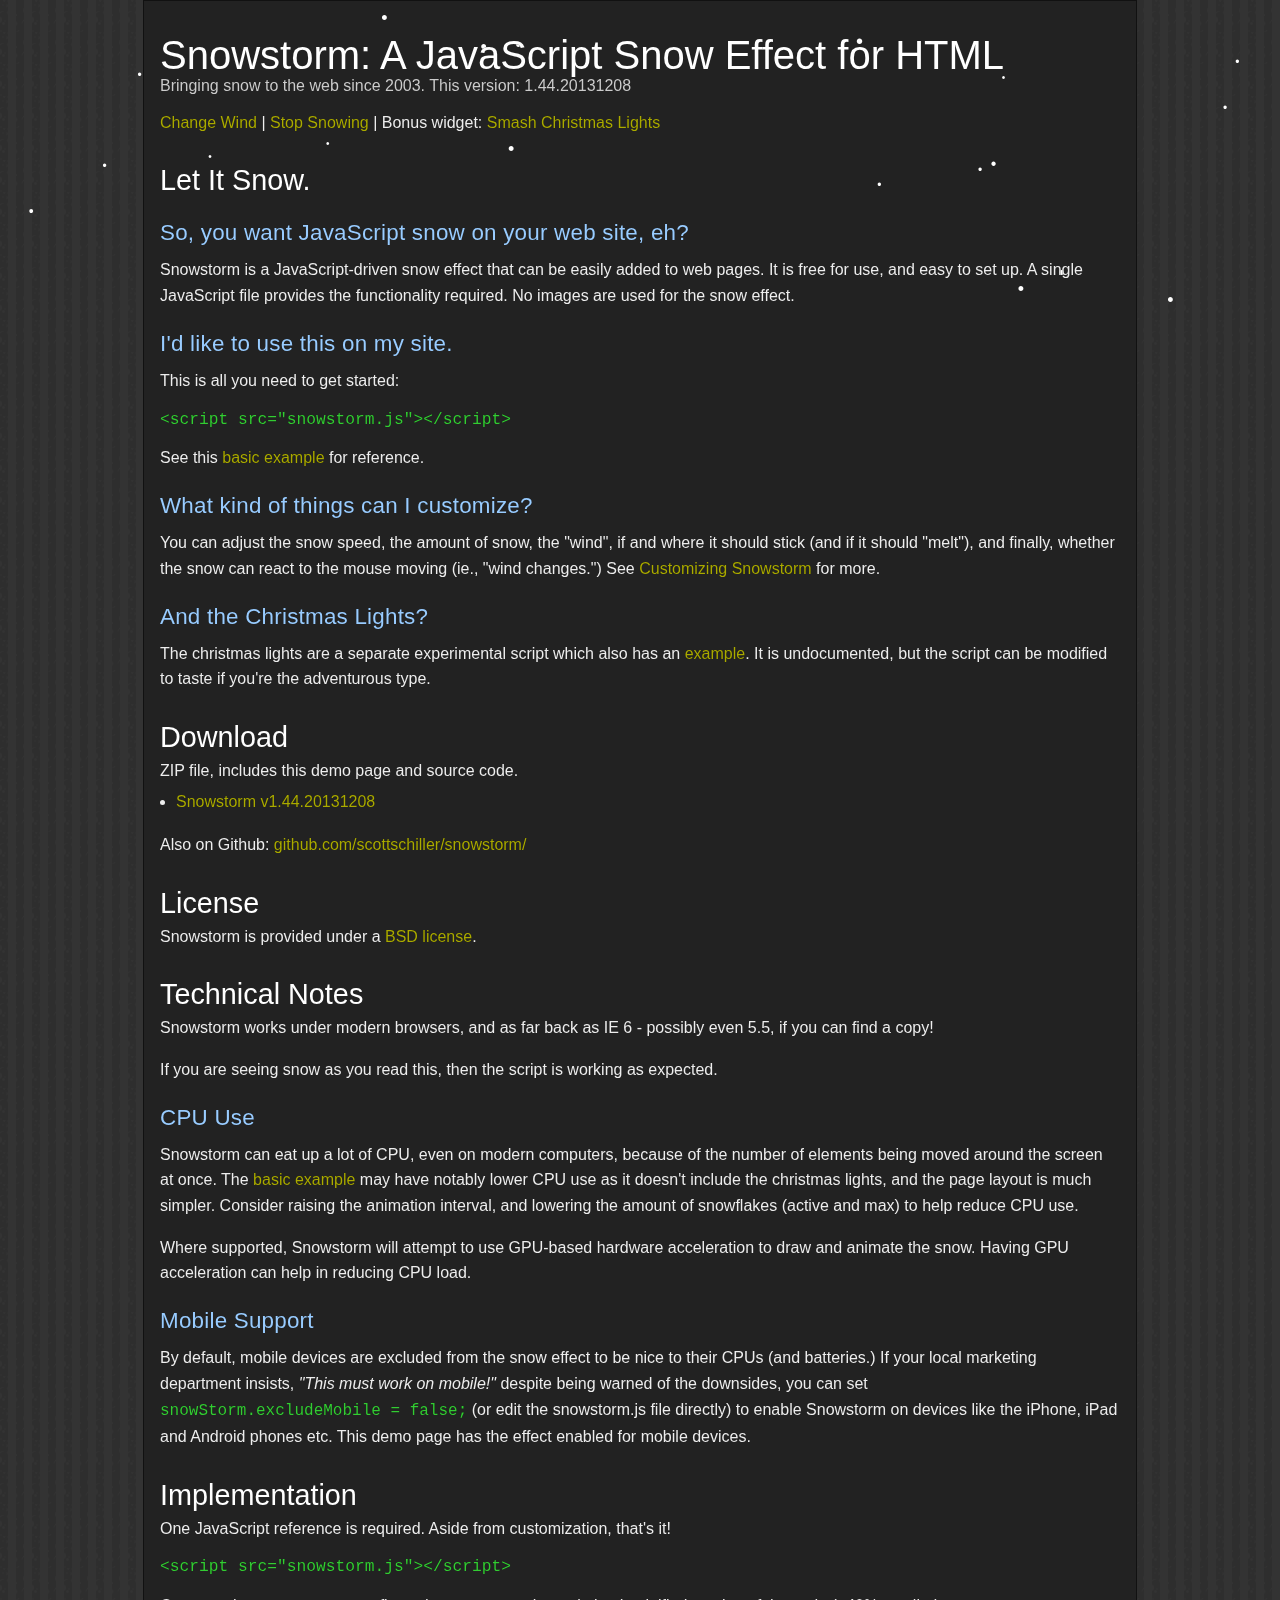
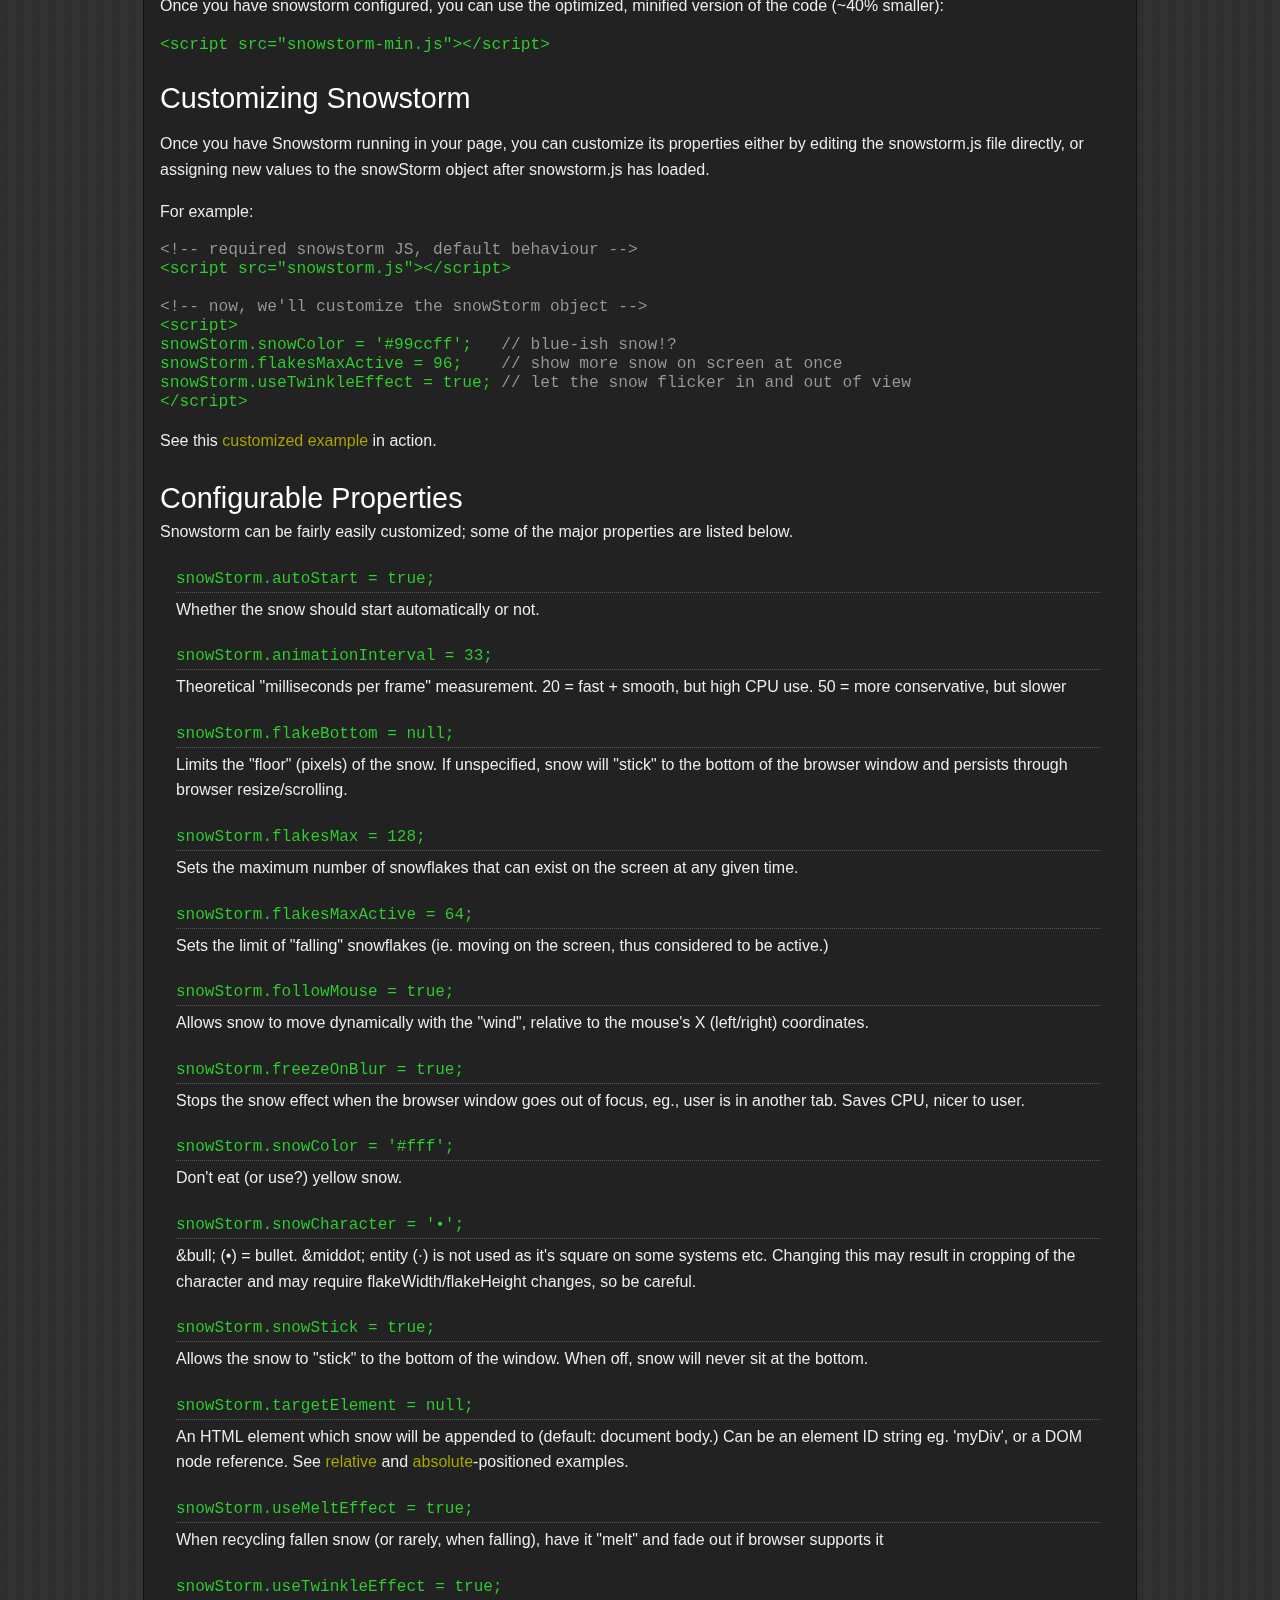
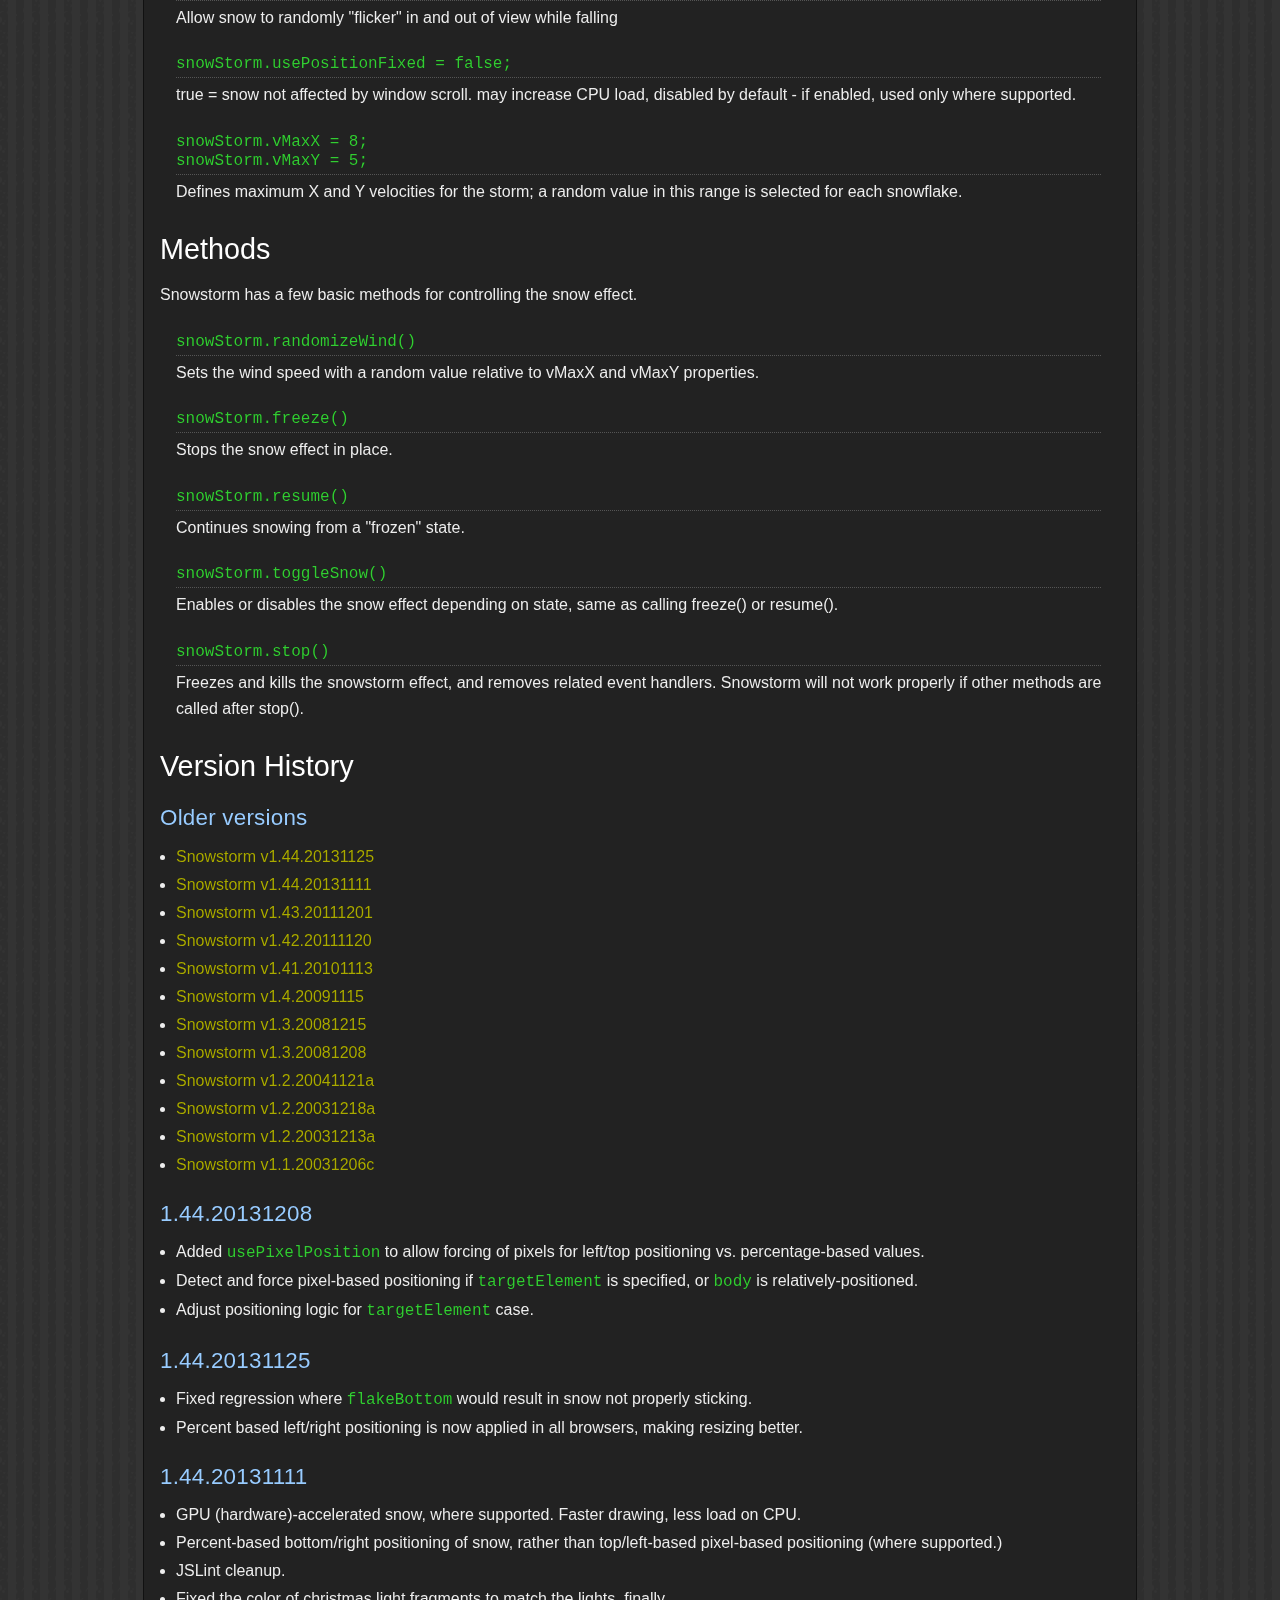
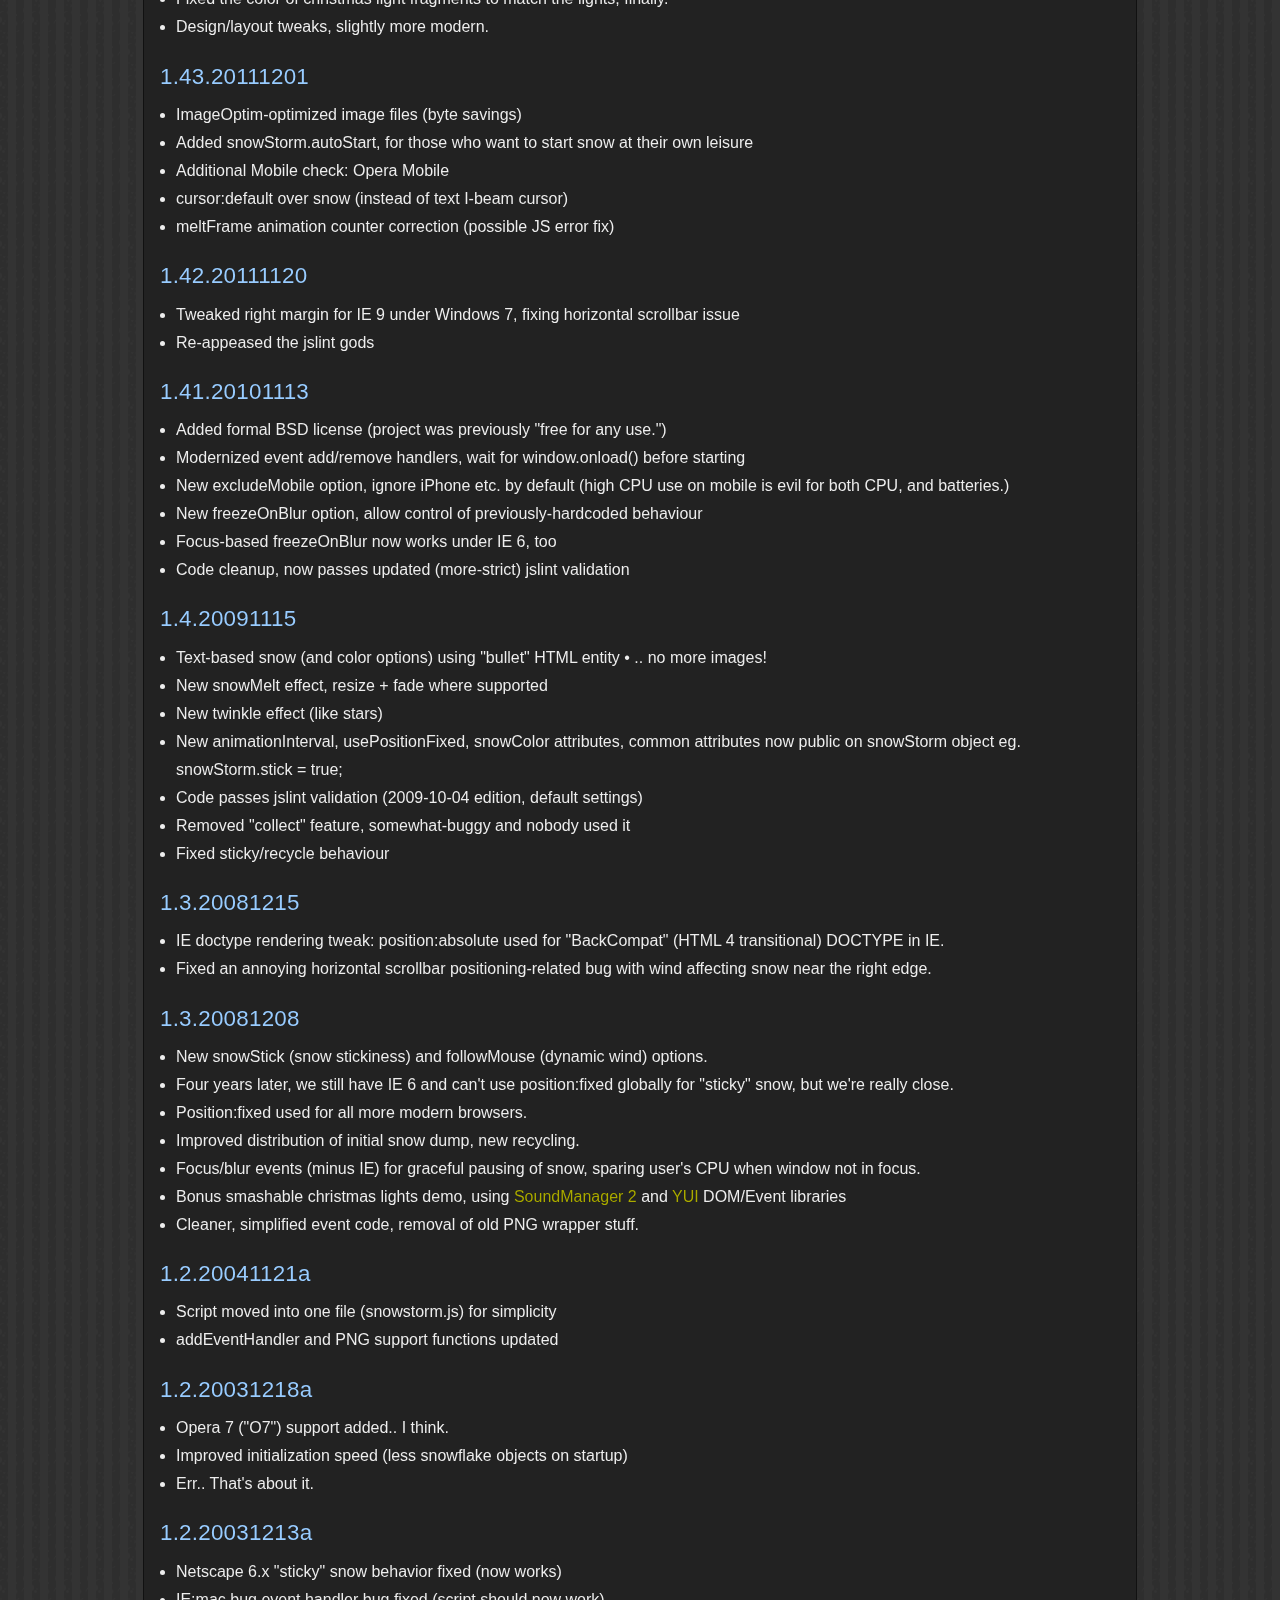
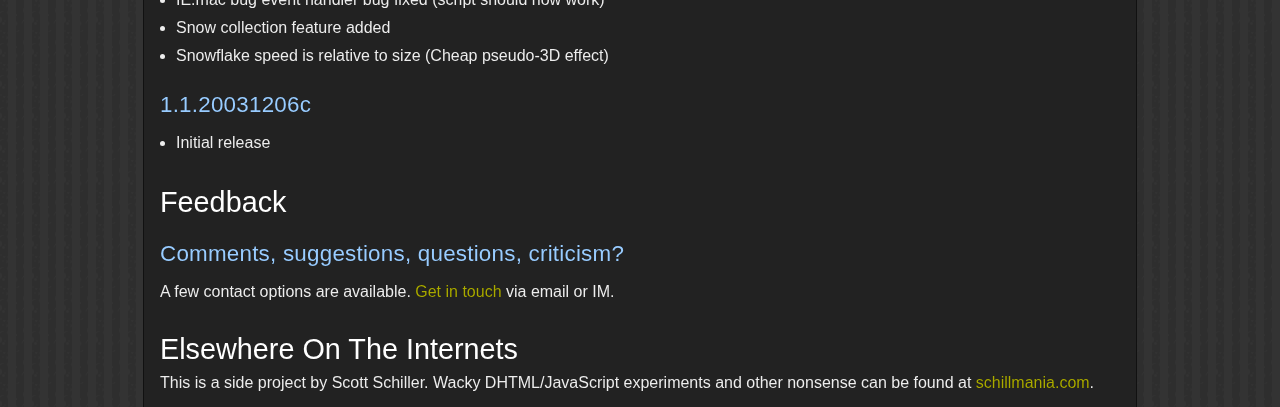
<file: snow/index.html>
<!DOCTYPE html PUBLIC "-//W3C//DTD XHTML 1.0 Strict//EN"
	"http://www.w3.org/TR/xhtml1/DTD/xhtml1-strict.dtd">
<html>
<head>
<title>JavaScript Snow: DHTML Snowstorm. Making it snow on the internets since 2003.</title>
<meta name="robots" content="noindex" />
<meta http-equiv="Content-Type" content="text/html; charset=windows-1252" />
<meta name="description" content="Realistic JavaScript snow effect for your web site. Free for any use. BSD license. Includes wind, velocity, &quot;sticky&quot; snow and fading effects. Single file, easy to set up and customize." />
<meta name="keywords" content="DHTML Snowstorm, DHTML snow, javascript snow, snow effect, Scott Schiller, Schill, Schillmania" />
<meta name="author" content="Scott Schiller" />
<meta name="copyright" content="Copyright (C) 2003 Scott Schiller" />
<meta name="language" content="en-us" />
<link type="text/css" rel="stylesheet" href="demo/demo_default.css" />

<!-- Copy the <script> tag into your own page(s) for the snow effect. That is all! (No CSS etc. is needed) -->
<script src="snowstorm.js"></script>

<!-- for the Snowstorm homepage, allow the demo to run on iPhone and mobile devices. -->
<script>snowStorm.excludeMobile = false;</script>

<!-- bonus christmas light stuff, not required for snowstorm -->
<script src="lights/soundmanager2-nodebug-jsmin.js"></script>
<script src="http://yui.yahooapis.com/combo?2.6.0/build/yahoo-dom-event/yahoo-dom-event.js&2.6.0/build/animation/animation-min.js"></script>
<script src="lights/christmaslights.js"></script>

</head>

<body>

<div id="lights">
 <!-- lights go here -->
</div>

<div id="container">

 <div id="content">

 <h1>Snowstorm: A JavaScript Snow Effect for HTML</h1>
 <p class="alt noTop">Bringing snow to the web since 2003. This version: 1.44.20131208</p>

 <p>
  <a href="#" onclick="snowStorm.randomizeWind();return false">Change Wind</a> | <a href="#" onclick="snowStorm.stop();return false">Stop Snowing</a> | Bonus widget: <a href="lights/" onclick="if (document.location.protocol != 'http') this.href=this.href+'index.html'">Smash Christmas Lights</a>
 </p>
 <p id="special" class="special">(Note: Christmas Lights are incompatible with IE 6 because of PNG images.)</p>

 <h2>Let It Snow.</h2>

 <h3>So, you want JavaScript snow on your web site, eh?</h3>
 
 <p class="first">Snowstorm is a JavaScript-driven snow effect that can be easily added to web pages. It is free for use, and easy to set up. A single JavaScript file provides the functionality required. No images are used for the snow effect.</p>

 <h3>I'd like to use this on my site.</h3>

 <p>This is all you need to get started:</p>

 <p>
  <pre>&lt;script src="snowstorm.js"&gt;&lt;/script&gt;</pre>
 </p>

 <p>See this <a href="basic-example.html" title="Simple Snowstorm demo">basic example</a> for reference.</p>

 <h3>What kind of things can I customize?</h3>

 <p>You can adjust the snow speed, the amount of snow, the "wind", if and where it should stick (and if it should "melt"), and finally, whether the snow can react to the mouse moving (ie., "wind changes.") See <a href="#customizing" title="Customizing snow storm behaviour">Customizing Snowstorm</a> for more.</p>

 <h3>And the Christmas Lights?</h3>

 <p>The christmas lights are a separate experimental script which also has an <a href="lights/" onclick="if (document.location.protocol != 'http') this.href=this.href+'index.html'">example</a>. It is undocumented, but the script can be modified to taste if you're the adventurous type.</p>

 <h2 id="download">Download</h2>
 <p class="first">ZIP file, includes this demo page and source code.</p>

 <ul>
  <li><a href="http://www.schillmania.com/projects/snowstorm/snowstormv144_20131208.zip">Snowstorm v1.44.20131208</a></li>
 </ul>

 <p>Also on Github: <a href="http://github.com/scottschiller/snowstorm/">github.com/scottschiller/snowstorm/</a></p>

 <h2 id="license">License</h2>
 <p class="first">Snowstorm is provided under a <a href="license.txt" title="Snowstorm BSD license">BSD license</a>.</p>

 <h2 id="technotes">Technical Notes</h2>

 <p class="first">Snowstorm works under modern browsers, and as far back as IE 6 - possibly even 5.5, if you can find a copy!</p>
 <p>If you are seeing snow as you read this, then the script is working as expected.</p>

 <h3>CPU Use</h3>

 <p class="first">Snowstorm can eat up a lot of CPU, even on modern computers, because of the number of elements being moved around the screen at once. The <a href="basic-example.html" title="Simple Snowstorm demo">basic example</a> may have notably lower CPU use as it doesn't include the christmas lights, and the page layout is much simpler. Consider raising the animation interval, and lowering the amount of snowflakes (active and max) to help reduce CPU use.</p>

 <p>Where supported, Snowstorm will attempt to use GPU-based hardware acceleration to draw and animate the snow. Having GPU acceleration can help in reducing CPU load.</p>

 <h3>Mobile Support</h3>

 <p>By default, mobile devices are excluded from the snow effect to be nice to their CPUs (and batteries.) If your local marketing department insists, <i>"This must work on mobile!"</i> despite being warned of the downsides, you can set <code style="white-space:nowrap">snowStorm.excludeMobile = false;</code> (or edit the snowstorm.js file directly) to enable Snowstorm on devices like the iPhone, iPad and Android phones etc. This demo page has the effect enabled for mobile devices.</p>

 <h2 id="howto">Implementation</h2>

 <p class="first">One JavaScript reference is required. Aside from customization, that's it!</p>

<pre>
&lt;script src="snowstorm.js"&gt;&lt;/script&gt;
</pre>

 <p>Once you have snowstorm configured, you can use the optimized, minified version of the code (~40% smaller):</p>

 <p>
  <pre>&lt;script src="snowstorm-min.js"&gt;&lt;/script&gt;</pre>
 </p>

 <h2 id="customizing">Customizing Snowstorm</h2>

 <p>Once you have Snowstorm running in your page, you can customize its properties either by editing the snowstorm.js file directly, or assigning new values to the snowStorm object after snowstorm.js has loaded.</p>

 <p>For example:</p>

<pre>
<span>&lt;!-- required snowstorm JS, default behaviour --&gt;</span>
&lt;script src="snowstorm.js"&gt;&lt;/script&gt;

<span>&lt;!-- now, we'll customize the snowStorm object --&gt;</span>
&lt;script&gt;
snowStorm.snowColor = '#99ccff'; <span>  // blue-ish snow!?</span>
snowStorm.flakesMaxActive = 96;  <span>  // show more snow on screen at once</span>
snowStorm.useTwinkleEffect = true; <span>// let the snow flicker in and out of view</span>
&lt;/script&gt;
</pre>

 <p>See this <a href="basic-example-customized.html" title="Snowstorm with custom options">customized example</a> in action.</p>

 <h2 id="properties">Configurable Properties</h2>

 <p class="first">Snowstorm can be fairly easily customized; some of the major properties are listed below.</p>

 <dl>

  <dt><code>snowStorm.autoStart = true;</code></dt>
  <dd>Whether the snow should start automatically or not.</dd>

  <dt><code>snowStorm.animationInterval = 33;</code></dt>
  <dd>Theoretical "milliseconds per frame" measurement. 20 = fast + smooth, but high CPU use. 50 = more conservative, but slower</dd>

  <dt><code>snowStorm.flakeBottom = null;</code></dt>
  <dd>Limits the "floor" (pixels) of the snow. If unspecified, snow will "stick" to the bottom of the browser window and persists through browser resize/scrolling.</dd>

  <dt><code>snowStorm.flakesMax = 128;</code></dt>
  <dd>Sets the maximum number of snowflakes that can exist on the screen at any given time.</dd>

  <dt><code>snowStorm.flakesMaxActive = 64;</code></dt>
  <dd>Sets the limit of "falling" snowflakes (ie. moving on the screen, thus considered to be active.)</dd>

  <dt><code>snowStorm.followMouse = true;</code></dt>
  <dd>Allows snow to move dynamically with the "wind", relative to the mouse's X (left/right) coordinates.</dd>

  <dt><code>snowStorm.freezeOnBlur = true;</code></dt>
  <dd>Stops the snow effect when the browser window goes out of focus, eg., user is in another tab. Saves CPU, nicer to user.</dd>

  <dt><code>snowStorm.snowColor = '#fff';</code></dt>
  <dd>Don't eat (or use?) yellow snow.</dd>

  <dt><code>snowStorm.snowCharacter = '&bull;';</code></dt>
  <dd>&amp;bull; (&bull;) = bullet. &amp;middot; entity (&middot;) is not used as it's square on some systems etc. Changing this may result in cropping of the character and may require flakeWidth/flakeHeight changes, so be careful.</dd>

  <dt><code>snowStorm.snowStick = true;</code></dt>
  <dd>Allows the snow to "stick" to the bottom of the window. When off, snow will never sit at the bottom.</dd>

  <dt><code>snowStorm.targetElement = null;</code></dt>
  <dd>An HTML element which snow will be appended to (default: document body.) Can be an element ID string eg. 'myDiv', or a DOM node reference. See <a href="target-element-relative-example.html">relative</a> and <a href="target-element-absolute-example.html">absolute</a>-positioned examples.</dd>

  <dt><code>snowStorm.useMeltEffect = true;</code></dt>
  <dd>When recycling fallen snow (or rarely, when falling), have it "melt" and fade out if browser supports it</dd>

  <dt><code>snowStorm.useTwinkleEffect = true;</code></dt>
  <dd>Allow snow to randomly "flicker" in and out of view while falling</dd>

  <dt><code>snowStorm.usePositionFixed = false;</code></dt>
  <dd>true = snow not affected by window scroll. may increase CPU load, disabled by default - if enabled, used only where supported.</dd>

  <dt><code>snowStorm.vMaxX = 8;<br />snowStorm.vMaxY = 5;</code></dt>
  <dd>Defines maximum X and Y velocities for the storm; a random value in this range is selected for each snowflake.</dd>

 </dl>

 <h2 id="methods">Methods</h2>

 <p>Snowstorm has a few basic methods for controlling the snow effect.</p>

 <dl>

  <dt><code>snowStorm.randomizeWind()</code></dt>
  <dd>Sets the wind speed with a random value relative to vMaxX and vMaxY properties.</dd>

  <dt><code>snowStorm.freeze()</code></dt>
  <dd>Stops the snow effect in place.</dd>

  <dt><code>snowStorm.resume()</code></dt>
  <dd>Continues snowing from a "frozen" state.</dd>

  <dt><code>snowStorm.toggleSnow()</code></dt>
  <dd>Enables or disables the snow effect depending on state, same as calling freeze() or resume().</dd>

  <dt><code>snowStorm.stop()</code></dt>
  <dd>Freezes and kills the snowstorm effect, and removes related event handlers. Snowstorm will not work properly if other methods are called after stop().</dd>

 </dl>

 <h2 id="versionhistory">Version History</h2>

 <h3 id="oldversions">Older versions</h3>
 <ul>
  <li><a href="http://www.schillmania.com/projects/snowstorm/snowstormv144_20131125.zip">Snowstorm v1.44.20131125</a></li>
  <li><a href="http://www.schillmania.com/projects/snowstorm/snowstormv144_20131111.zip">Snowstorm v1.44.20131111</a></li>
  <li><a href="http://www.schillmania.com/projects/snowstorm/snowstormv143_20111201.zip">Snowstorm v1.43.20111201</a></li>
  <li><a href="http://www.schillmania.com/projects/snowstorm/snowstormv142_20111120.zip">Snowstorm v1.42.20111120</a></li>
  <li><a href="http://www.schillmania.com/projects/snowstorm/snowstormv141_20101113.zip">Snowstorm v1.41.20101113</a></li>
  <li><a href="http://www.schillmania.com/projects/snowstorm/snowstormv14_20091115.zip">Snowstorm v1.4.20091115</a></li>
  <li><a href="http://www.schillmania.com/projects/snowstorm/snowstormv13_20081215.zip">Snowstorm v1.3.20081215</a></li>
  <li><a href="http://www.schillmania.com/projects/snowstorm/snowstormv13_20081208.zip">Snowstorm v1.3.20081208</a></li>
  <li><a href="http://www.schillmania.com/projects/snowstorm/snowstorm_20041121a.zip">Snowstorm v1.2.20041121a</a></li>
  <li><a href="http://www.schillmania.com/projects/snowstorm/snowstorm_20031218a.zip">Snowstorm v1.2.20031218a</a></li>
  <li><a href="http://www.schillmania.com/projects/snowstorm/snowstorm_20031213a.zip">Snowstorm v1.2.20031213a</a></li>
  <li><a href="http://www.schillmania.com/projects/snowstorm/snowstorm_20031206c.zip">Snowstorm v1.1.20031206c</a></li>
 </ul>

 <h3>1.44.20131208</h3>
 <ul>
  <li>Added <code>usePixelPosition</code> to allow forcing of pixels for left/top positioning vs. percentage-based values.</li>
  <li>Detect and force pixel-based positioning if <code>targetElement</code> is specified, or <code>body</code> is relatively-positioned.</li>
  <li>Adjust positioning logic for <code>targetElement</code> case.</li>
 </ul>


 <h3>1.44.20131125</h3>
 <ul>
  <li>Fixed regression where <code>flakeBottom</code> would result in snow not properly sticking.</li>
  <li>Percent based left/right positioning is now applied in all browsers, making resizing better.</li>
 </ul>

 <h3>1.44.20131111</h3>
 <ul>
  <li>GPU (hardware)-accelerated snow, where supported. Faster drawing, less load on CPU.</li>
  <li>Percent-based bottom/right positioning of snow, rather than top/left-based pixel-based positioning (where supported.)</li>
  <li>JSLint cleanup.</li>
  <li>Fixed the color of christmas light fragments to match the lights, finally.</li>
  <li>Design/layout tweaks, slightly more modern.</li>
 </ul>

 <h3>1.43.20111201</h3>
 <ul>
  <li>ImageOptim-optimized image files (byte savings)</li>
  <li>Added snowStorm.autoStart, for those who want to start snow at their own leisure</li>
  <li>Additional Mobile check: Opera Mobile</li>
  <li>cursor:default over snow (instead of text I-beam cursor)</li>
  <li>meltFrame animation counter correction (possible JS error fix)</li>
 </ul>

 <h3>1.42.20111120</h3>
 <ul>
  <li>Tweaked right margin for IE 9 under Windows 7, fixing horizontal scrollbar issue</li>
  <li>Re-appeased the jslint gods</li>
 </ul>

 <h3>1.41.20101113</h3>
 <ul>
  <li>Added formal BSD license (project was previously "free for any use.")</li>
  <li>Modernized event add/remove handlers, wait for window.onload() before starting</li>
  <li>New excludeMobile option, ignore iPhone etc. by default (high CPU use on mobile is evil for both CPU, and batteries.)</li>
  <li>New freezeOnBlur option, allow control of previously-hardcoded behaviour</li>
  <li>Focus-based freezeOnBlur now works under IE 6, too</li>
  <li>Code cleanup, now passes updated (more-strict) jslint validation</li>
 </ul>

 <h3>1.4.20091115</h3>
 <ul>
  <li>Text-based snow (and color options) using "bullet" HTML entity &bull; .. no more images!</li>
  <li>New snowMelt effect, resize + fade where supported</li>
  <li>New twinkle effect (like stars)</li>
  <li>New animationInterval, usePositionFixed, snowColor attributes, common attributes now public on snowStorm object eg. snowStorm.stick = true;</li>
  <li>Code passes jslint validation (2009-10-04 edition, default settings)</li>
  <li>Removed "collect" feature, somewhat-buggy and nobody used it</li>
  <li>Fixed sticky/recycle behaviour</li>
 </ul>

 <h3>1.3.20081215</h3>
 <ul>
  <li>IE doctype rendering tweak: position:absolute used for "BackCompat" (HTML 4 transitional) DOCTYPE in IE.</li>
  <li>Fixed an annoying horizontal scrollbar positioning-related bug with wind affecting snow near the right edge.</li>
 </ul>

 <h3>1.3.20081208</h3>
 <ul>
  <li>New snowStick (snow stickiness) and followMouse (dynamic wind) options.</li>
  <li>Four years later, we still have IE 6 and can't use position:fixed globally for "sticky" snow, but we're really close.</li>
  <li>Position:fixed used for all more modern browsers.</li>
  <li>Improved distribution of initial snow dump, new recycling.</li>
  <li>Focus/blur events (minus IE) for graceful pausing of snow, sparing user's CPU when window not in focus.</li>
  <li>Bonus smashable christmas lights demo, using <a href="http://schillmania.com/projects/soundmanager2/" title="JavaScript Sound api, play mp3s with JavaScript">SoundManager 2</a> and <a href="http://developer.yahoo.com/yui/" title="Yahoo! User Interface Library">YUI</a> DOM/Event libraries</li>
  <li>Cleaner, simplified event code, removal of old PNG wrapper stuff.</li>
 </ul>

 <h3>1.2.20041121a</h3>
 <ul>
  <li>Script moved into one file (snowstorm.js) for simplicity</li>
  <li>addEventHandler and PNG support functions updated</li>
 </ul>

 <h3>1.2.20031218a</h3>
 <ul>
  <li>Opera 7 ("O7") support added.. I think.</li>
  <li>Improved initialization speed (less snowflake objects on startup)</li>
  <li>Err.. That's about it.</li>
 </ul>

 <h3>1.2.20031213a</h3>
 <ul>
  <li>Netscape 6.x "sticky" snow behavior fixed (now works)</li>
  <li>IE:mac bug event handler bug fixed (script should now work)</li>
  <li>Snow collection feature added</li>
  <li>Snowflake speed is relative to size (Cheap pseudo-3D effect)</li>
 </ul>

 <h3>1.1.20031206c</h3>
 <ul>
  <li>Initial release</li>
 </ul>

 <h2 id="feedback">Feedback</h2>
 <h3>Comments, suggestions, questions, criticism?</h3>
 <p class="first">
   A few contact options are available. <a href="http://schillmania.com/content/react/contact/" title="Scott Schiller's contact information">Get in touch</a> via email or IM.
 </p>

 <h2 id="elsewhere">Elsewhere On The Internets</h2>
 <p class="first">
  This is a side project by Scott Schiller. Wacky DHTML/JavaScript experiments and other nonsense can be found at <a href="http://www.schillmania.com/" title="Scott's personal experimental DHTML site">schillmania.com</a>.
 </p>

 </div>

</div>

<!-- stats/counter stuff for my web site. You don't need this for the snow effect to work. -->
<script type="text/javascript" src="http://include.reinvigorate.net/re_.js"></script>
<script type="text/javascript">
try {
reinvigorate.track("vq4zg-s08a9v69iv");
} catch(err) {}
</script>

</body>
</html>
</file>
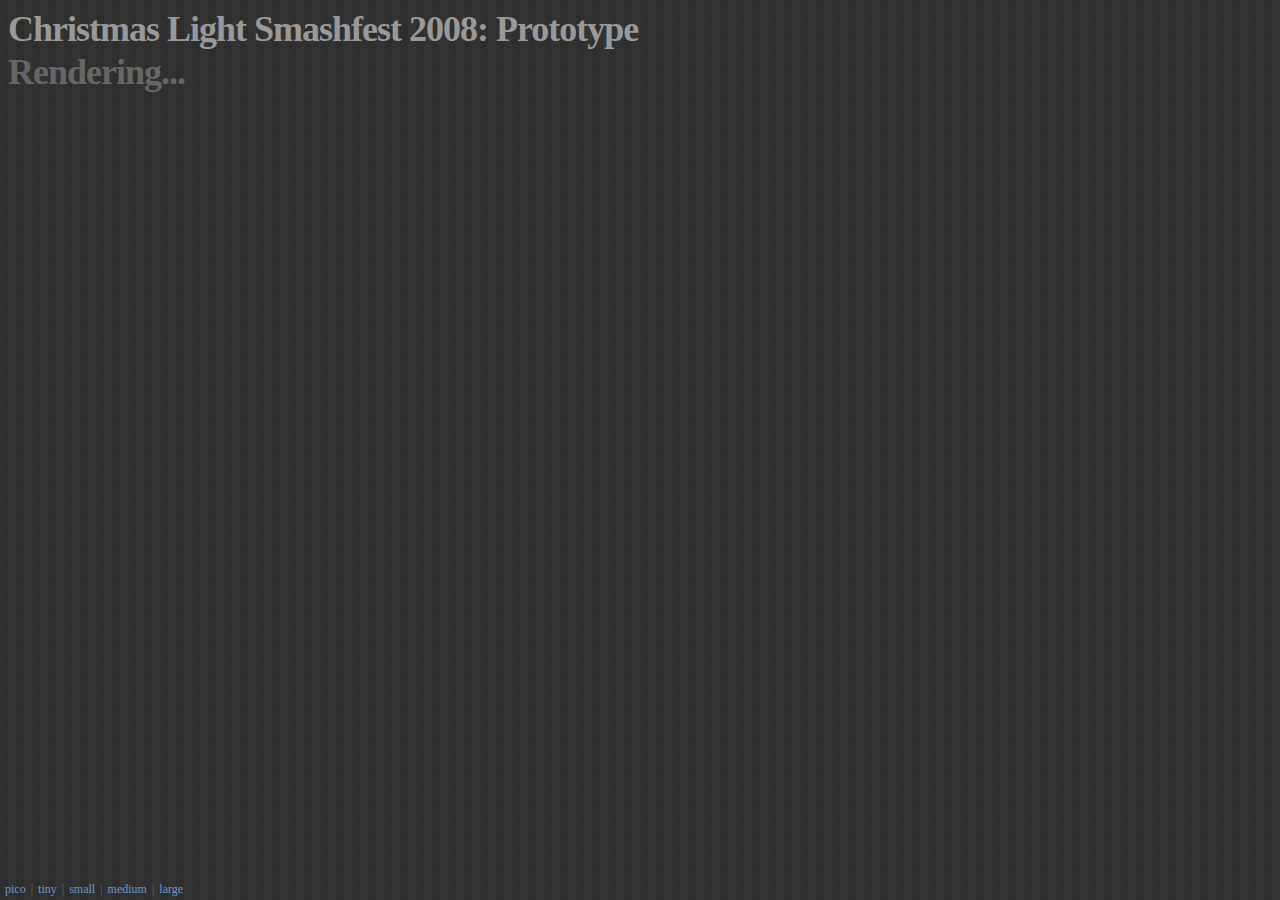
<file: snow/lights/index.html>
<html>
<head>
<title>Smashable Christmas Lights</title>
<link rel="stylesheet" media="screen" href="christmaslights.css" />
<script type="text/javascript" src="soundmanager2-nodebug-jsmin.js"></script>
<script type="text/javascript" src="http://yui.yahooapis.com/combo?2.6.0/build/yahoo-dom-event/yahoo-dom-event.js&2.6.0/build/animation/animation-min.js"></script>
<script type="text/javascript" src="christmaslights.js"></script>
<script type="text/javascript">
var urlBase = './';
soundManager.url = './';
</script>
</head>

<body>

<div>

 <div id="loading">
  <h1>Christmas Light Smashfest 2008: Prototype</h1>
  <h2>Rendering...</h2>
 </div>

 <div id="lights">
  <!-- lights go here -->
 </div>

 <div style="position:absolute;bottom:3px;left:3px">
  <a href="?size=pico">pico</a> | <a href="?size=tiny">tiny</a> | <a href="?size=small">small</a> | <a href="?size=medium">medium</a> | <a href="?size=large">large</a>
 </div>

</div>



</body>
</html>
</file>
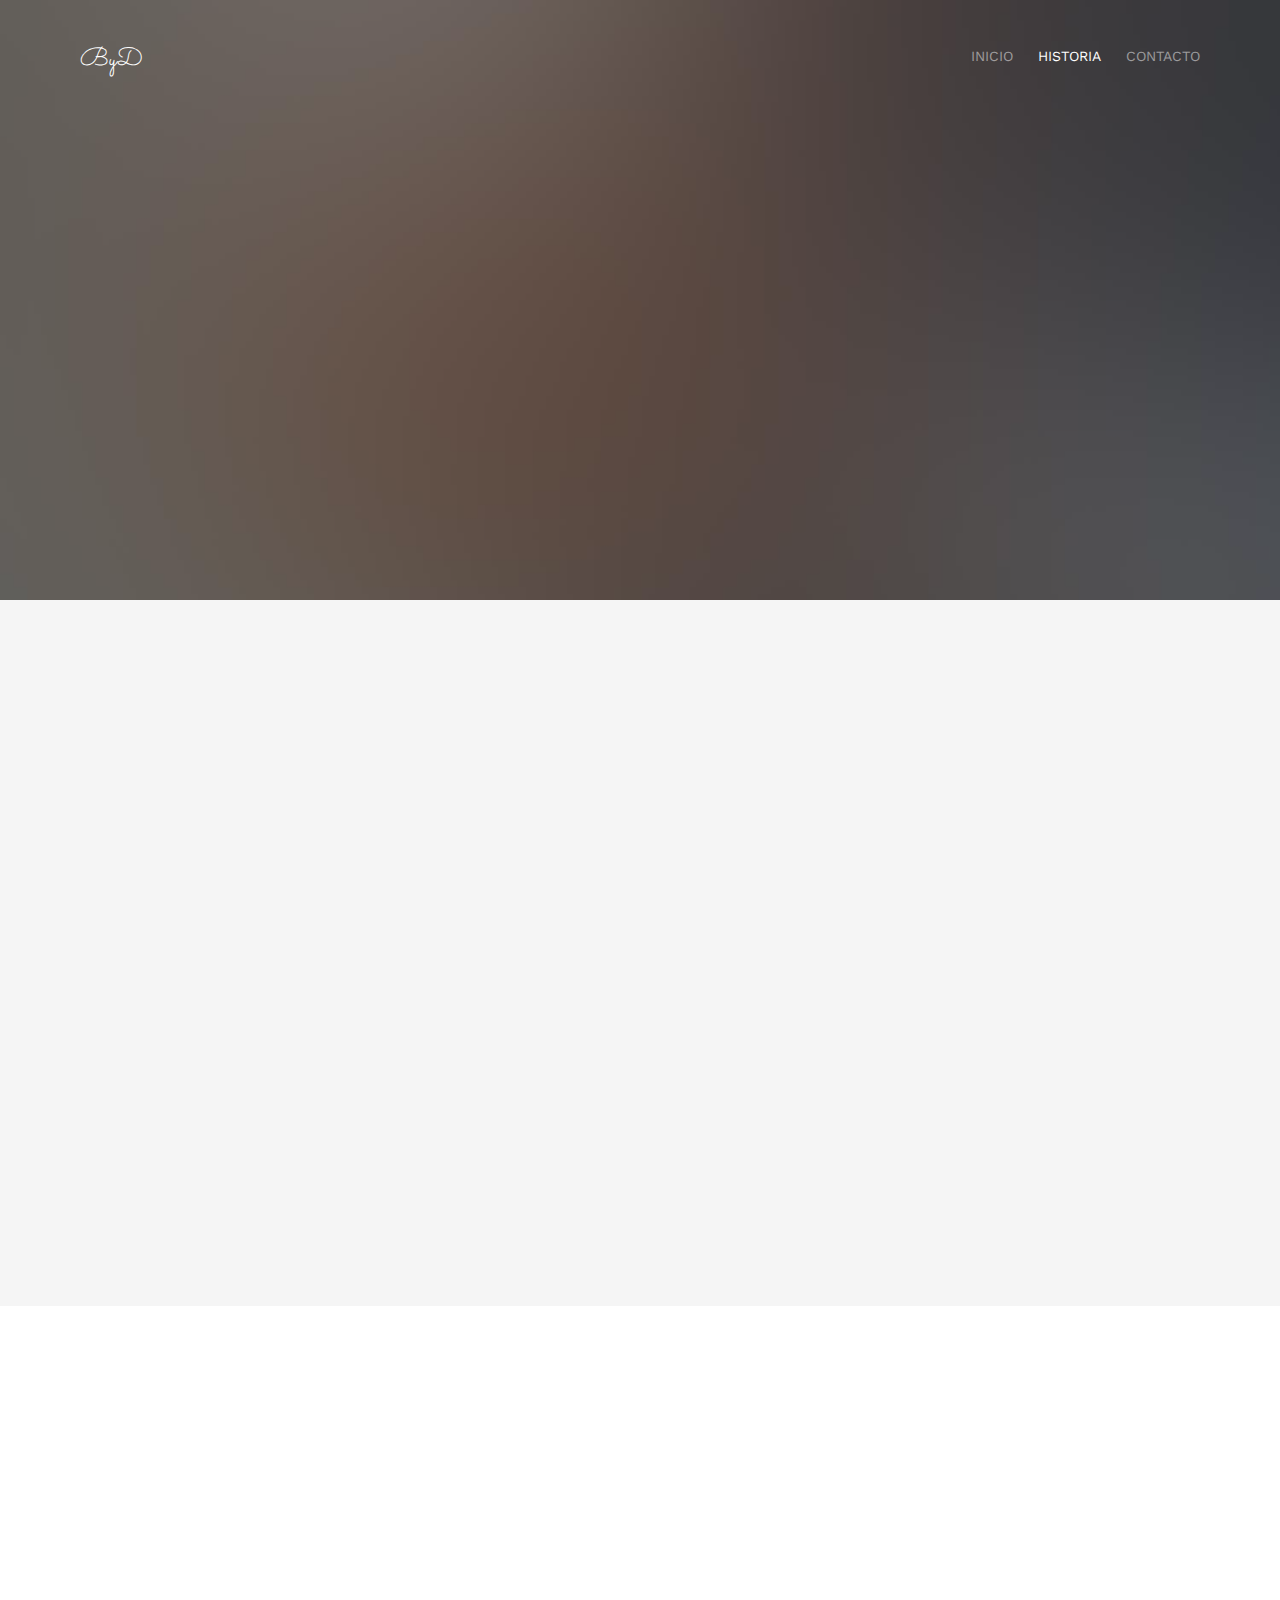
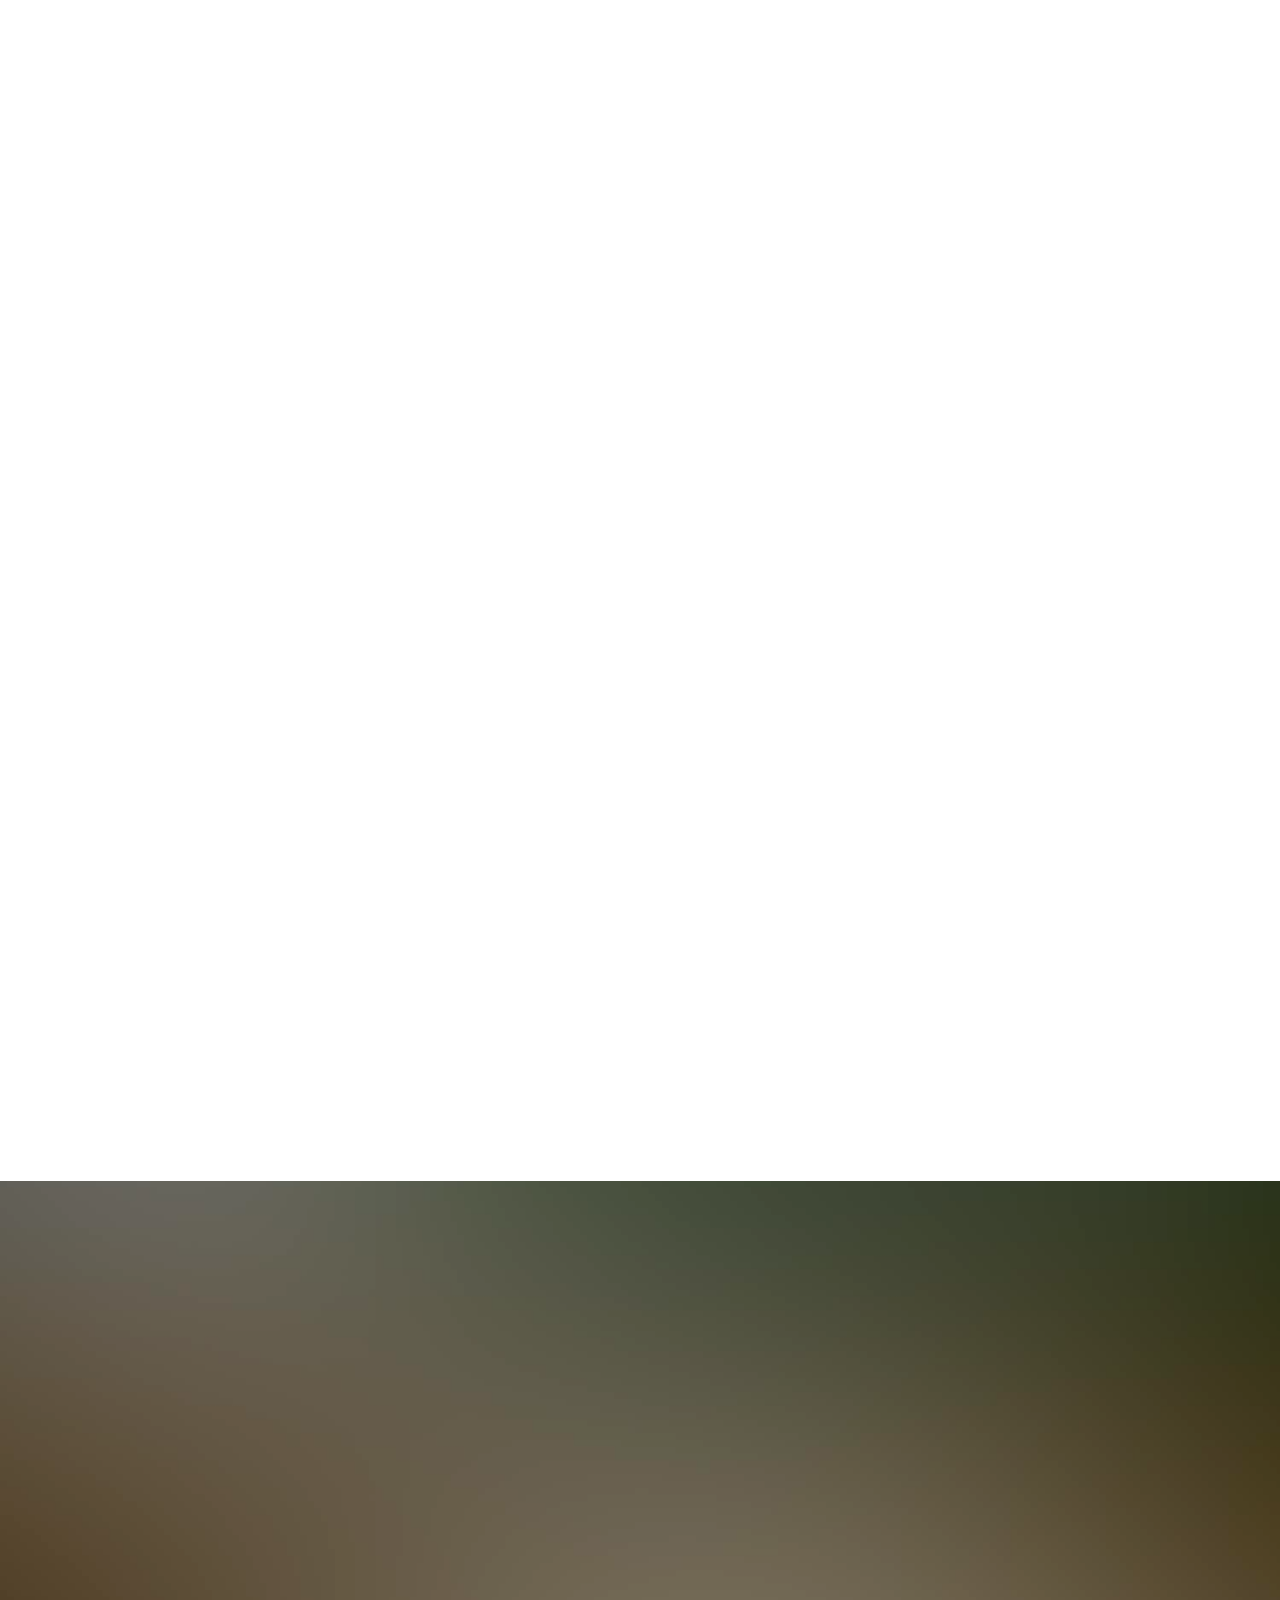
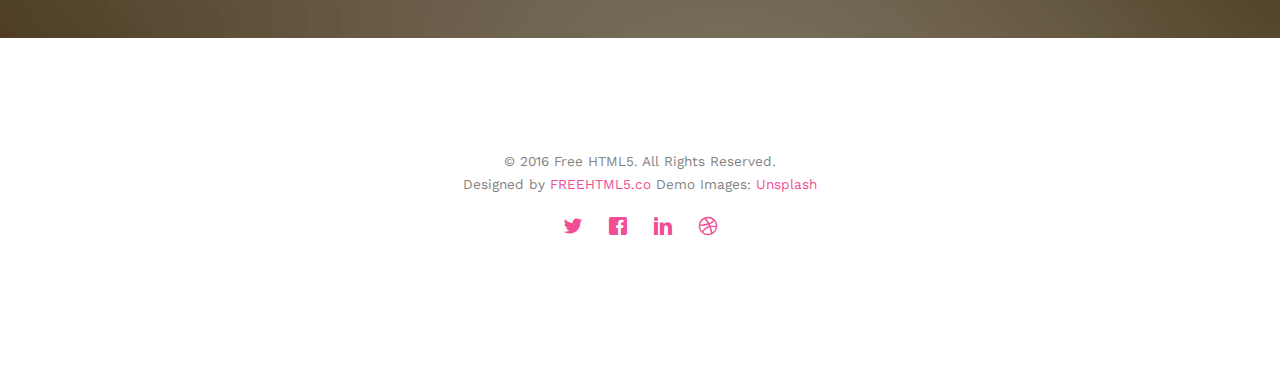
<file: about.html>
<!DOCTYPE html>
<!--[if lt IE 7]>      <html class="no-js lt-ie9 lt-ie8 lt-ie7"> <![endif]-->
<!--[if IE 7]>         <html class="no-js lt-ie9 lt-ie8"> <![endif]-->
<!--[if IE 8]>         <html class="no-js lt-ie9"> <![endif]-->
<!--[if gt IE 8]><!--> <html class="no-js"> <!--<![endif]-->
	<head>
	<meta charset="utf-8">
	<meta http-equiv="X-UA-Compatible" content="IE=edge">
	<title>Daniel &amp; Brenda - Nuestra Boda.</title>
	<meta name="viewport" content="width=device-width, initial-scale=1">
	<meta name="description" content="Free HTML5 Template by FREEHTML5.CO" />
	<meta name="keywords" content="free html5, free template, free bootstrap, html5, css3, mobile first, responsive" />
	<meta name="author" content="FREEHTML5.CO" />

  <!--
	//////////////////////////////////////////////////////
	FREE HTML5 TEMPLATE
	DESIGNED & DEVELOPED by FREEHTML5.CO
	Website: 		http://freehtml5.co/
	Email: 			info@freehtml5.co
	Twitter: 		http://twitter.com/fh5co
	Facebook: 		https://www.facebook.com/fh5co
	//////////////////////////////////////////////////////
	 -->

  	<!-- Facebook and Twitter integration -->
	<meta property="og:title" content=""/>
	<meta property="og:image" content=""/>
	<meta property="og:url" content=""/>
	<meta property="og:site_name" content=""/>
	<meta property="og:description" content=""/>
	<meta name="twitter:title" content="" />
	<meta name="twitter:image" content="" />
	<meta name="twitter:url" content="" />
	<meta name="twitter:card" content="" />

	<link href='https://fonts.googleapis.com/css?family=Work+Sans:400,300,600,400italic,700' rel='stylesheet' type='text/css'>
	<link href="https://fonts.googleapis.com/css?family=Sacramento" rel="stylesheet">

	<!-- Animate.css -->
	<link rel="stylesheet" href="css/animate.css">
	<!-- Icomoon Icon Fonts-->
	<link rel="stylesheet" href="css/icomoon.css">
	<!-- Bootstrap  -->
	<link rel="stylesheet" href="css/bootstrap.css">

	<!-- Magnific Popup -->
	<link rel="stylesheet" href="css/magnific-popup.css">

	<!-- Owl Carousel  -->
	<link rel="stylesheet" href="css/owl.carousel.min.css">
	<link rel="stylesheet" href="css/owl.theme.default.min.css">

	<!-- Theme style  -->
	<link rel="stylesheet" href="css/style.css">

	<!-- Modernizr JS -->
	<script src="js/modernizr-2.6.2.min.js"></script>
	<!-- FOR IE9 below -->
	<!--[if lt IE 9]>
	<script src="js/respond.min.js"></script>
	<![endif]-->

	</head>
	<body>

	<div class="fh5co-loader"></div>

	<div id="page">
	<nav class="fh5co-nav" role="navigation">
		<div class="container">
			<div class="row">
				<div class="col-xs-2">
					<div id="fh5co-logo"><a href="index.html">ByD</a></div>
				</div>
				<div class="col-xs-10 text-right menu-1">
					<ul>
						<li><a href="index.html">Inicio</a></li>
						<li class="active"><a href="about.html">Historia</a></li>
						<!--
						<li class="has-dropdown">
							<a href="services.html">Services</a>
							<ul class="dropdown">
								<li><a href="#">Web Design</a></li>
								<li><a href="#">eCommerce</a></li>
								<li><a href="#">Branding</a></li>
								<li><a href="#">API</a></li>
							</ul>
						</li>
						<li class="has-dropdown">
							<a href="gallery.html">Galeria</a>
							<ul class="dropdown">
								<li><a href="#">HTML5</a></li>
								<li><a href="#">CSS3</a></li>
								<li><a href="#">Sass</a></li>
								<li><a href="#">jQuery</a></li>
							</ul>
						</li>
						-->
						<li><a href="contact.html">Contacto</a></li>
					</ul>
				</div>
			</div>
		</div>
	</nav>

	<header id="fh5co-header" class="fh5co-cover fh5co-cover-sm" role="banner" style="background-image:url(images/img_bg_1.jpg);">
		<div class="overlay"></div>
		<div class="fh5co-container">
			<div class="row">
				<div class="col-md-8 col-md-offset-2 text-center">
					<div class="display-t">
						<div class="display-tc animate-box" data-animate-effect="fadeIn">
							<h1>Nuestra Historia</h1>
							<h2>Cómo empieza esta aventura...</a></h2>
						</div>
					</div>
				</div>
			</div>
		</div>
	</header>

	<div id="fh5co-couple" class="fh5co-section-gray">
		<div class="container">
			<div class="row">
				<div class="col-md-8 col-md-offset-2 text-center fh5co-heading animate-box">
					<h2>Hello!</h2>
					<h3>November 28th, 2016 New York, USA</h3>
					<p>We invited you to celebrate our wedding</p>
				</div>
			</div>
			<div class="couple-wrap animate-box">
				<div class="couple-half">
					<div class="groom">
						<img src="images/groom.jpg" alt="groom" class="img-responsive">
					</div>
					<div class="desc-groom">
						<h3>Daniel Prieto</h3>
						<p>Nacido en Tierra del Fuego, este joven se dirigió a Cordoba en busqueda de cumplir con sus sueños. Agregar mas cosas aca. </p>
					</div>
				</div>
				<p class="heart text-center"><i class="icon-heart2"></i></p>
				<div class="couple-half">
					<div class="bride">
						<img src="images/bride.jpg" alt="groom" class="img-responsive">
					</div>
					<div class="desc-bride">
						<h3>Brenda Deparsia</h3>
						<p>Desde la tierra porteña hacia San Luis, y de San Luis hacia Córdoba. Ese fue el recorrido de esta jovencita hasta encontrarse con una de sus decisiones mas importantes. </p>
					</div>
				</div>
			</div>
		</div>
	</div>

	<div id="fh5co-couple-story">
		<div class="container">
			<div class="row">
				<div class="col-md-8 col-md-offset-2 text-center fh5co-heading animate-box">
					<span>We Love Each Other</span>
					<h2>Our Story</h2>
					<p>Far far away, behind the word mountains, far from the countries Vokalia and Consonantia, there live the blind texts.</p>
				</div>
			</div>
			<div class="row">
				<div class="col-md-12 col-md-offset-0">
					<ul class="timeline animate-box">
						<li class="animate-box">
							<div class="timeline-badge" style="background-image:url(images/couple-1.jpg);"></div>
							<div class="timeline-panel">
								<div class="timeline-heading">
									<h3 class="timeline-title">First We Meet</h3>
									<span class="date">December 25, 2015</span>
								</div>
								<div class="timeline-body">
									<p>Far far away, behind the word mountains, far from the countries Vokalia and Consonantia, there live the blind texts. Separated they live in Bookmarksgrove right at the coast of the Semantics, a large language ocean.</p>
								</div>
							</div>
						</li>
						<li class="timeline-inverted animate-box">
							<div class="timeline-badge" style="background-image:url(images/couple-2.jpg);"></div>
							<div class="timeline-panel">
								<div class="timeline-heading">
									<h3 class="timeline-title">First Date</h3>
									<span class="date">December 28, 2015</span>
								</div>
								<div class="timeline-body">
									<p>Far far away, behind the word mountains, far from the countries Vokalia and Consonantia, there live the blind texts. Separated they live in Bookmarksgrove right at the coast of the Semantics, a large language ocean.</p>
								</div>
							</div>
						</li>
						<li class="animate-box">
							<div class="timeline-badge" style="background-image:url(images/couple-3.jpg);"></div>
							<div class="timeline-panel">
								<div class="timeline-heading">
									<h3 class="timeline-title">In A Relationship</h3>
									<span class="date">January 1, 2016</span>
								</div>
								<div class="timeline-body">
									<p>Far far away, behind the word mountains, far from the countries Vokalia and Consonantia, there live the blind texts. Separated they live in Bookmarksgrove right at the coast of the Semantics, a large language ocean.</p>
								</div>
							</div>
						</li>
			    	</ul>
				</div>
			</div>
		</div>
	</div>

	<div id="fh5co-started" class="fh5co-bg" style="background-image:url(images/img_bg_4.jpg);">
		<div class="overlay"></div>
		<div class="container">
			<div class="row animate-box">
				<div class="col-md-8 col-md-offset-2 text-center fh5co-heading">
					<h2>Are You Attending?</h2>
					<p>Please Fill-up the form to notify you that you're attending. Thanks.</p>
				</div>
			</div>
			<div class="row animate-box">
				<div class="col-md-10 col-md-offset-1">
					<form class="form-inline">
						<div class="col-md-4 col-sm-4">
							<div class="form-group">
								<label for="name" class="sr-only">Name</label>
								<input type="name" class="form-control" id="name" placeholder="Name">
							</div>
						</div>
						<div class="col-md-4 col-sm-4">
							<div class="form-group">
								<label for="email" class="sr-only">Email</label>
								<input type="email" class="form-control" id="email" placeholder="Email">
							</div>
						</div>
						<div class="col-md-4 col-sm-4">
							<button type="submit" class="btn btn-default btn-block">I am Attending</button>
						</div>
					</form>
				</div>
			</div>
		</div>
	</div>

	<footer id="fh5co-footer" role="contentinfo">
		<div class="container">
			<!-- <div class="row row-pb-md">
				<div class="col-md-4 fh5co-widget">
					<h3>The Company</h3>
					<p>Facilis ipsum reprehenderit nemo molestias. Aut cum mollitia reprehenderit. Eos cumque dicta adipisci architecto culpa amet.</p>
					<p><a href="#">Learn More</a></p>
				</div>
				<div class="col-md-2 col-sm-4 col-xs-6 col-md-push-1">
					<ul class="fh5co-footer-links">
						<li><a href="#">About</a></li>
						<li><a href="#">Help</a></li>
						<li><a href="#">Contact</a></li>
						<li><a href="#">Terms</a></li>
						<li><a href="#">Meetups</a></li>
					</ul>
				</div>
				<div class="col-md-2 col-sm-4 col-xs-6 col-md-push-1">
					<ul class="fh5co-footer-links">
						<li><a href="#">Shop</a></li>
						<li><a href="#">Privacy</a></li>
						<li><a href="#">Testimonials</a></li>
						<li><a href="#">Handbook</a></li>
						<li><a href="#">Held Desk</a></li>
					</ul>
				</div>
				<div class="col-md-2 col-sm-4 col-xs-6 col-md-push-1">
					<ul class="fh5co-footer-links">
						<li><a href="#">Find Designers</a></li>
						<li><a href="#">Find Deelopers</a></li>
						<li><a href="#">Teams</a></li>
						<li><a href="#">Advertise</a></li>
						<li><a href="#">API</a></li>
					</ul>
				</div>
			</div> -->

			<div class="row copyright">
				<div class="col-md-12 text-center">
					<p>
						<small class="block">&copy; 2016 Free HTML5. All Rights Reserved.</small>
						<small class="block">Designed by <a href="http://freehtml5.co/" target="_blank">FREEHTML5.co</a> Demo Images: <a href="http://unsplash.co/" target="_blank">Unsplash</a></small>
					</p>
					<p>
						<ul class="fh5co-social-icons">
							<li><a href="#"><i class="icon-twitter"></i></a></li>
							<li><a href="#"><i class="icon-facebook"></i></a></li>
							<li><a href="#"><i class="icon-linkedin"></i></a></li>
							<li><a href="#"><i class="icon-dribbble"></i></a></li>
						</ul>
					</p>
				</div>
			</div>

		</div>
	</footer>
	</div>

	<div class="gototop js-top">
		<a href="#" class="js-gotop"><i class="icon-arrow-up"></i></a>
	</div>

	<!-- jQuery -->
	<script src="js/jquery.min.js"></script>
	<!-- jQuery Easing -->
	<script src="js/jquery.easing.1.3.js"></script>
	<!-- Bootstrap -->
	<script src="js/bootstrap.min.js"></script>
	<!-- Waypoints -->
	<script src="js/jquery.waypoints.min.js"></script>
	<!-- Carousel -->
	<script src="js/owl.carousel.min.js"></script>
	<!-- countTo -->
	<script src="js/jquery.countTo.js"></script>

	<!-- Stellar -->
	<script src="js/jquery.stellar.min.js"></script>
	<!-- Magnific Popup -->
	<script src="js/jquery.magnific-popup.min.js"></script>
	<script src="js/magnific-popup-options.js"></script>

	<!-- Main -->
	<script src="js/main.js"></script>

	</body>
</html>
</file>
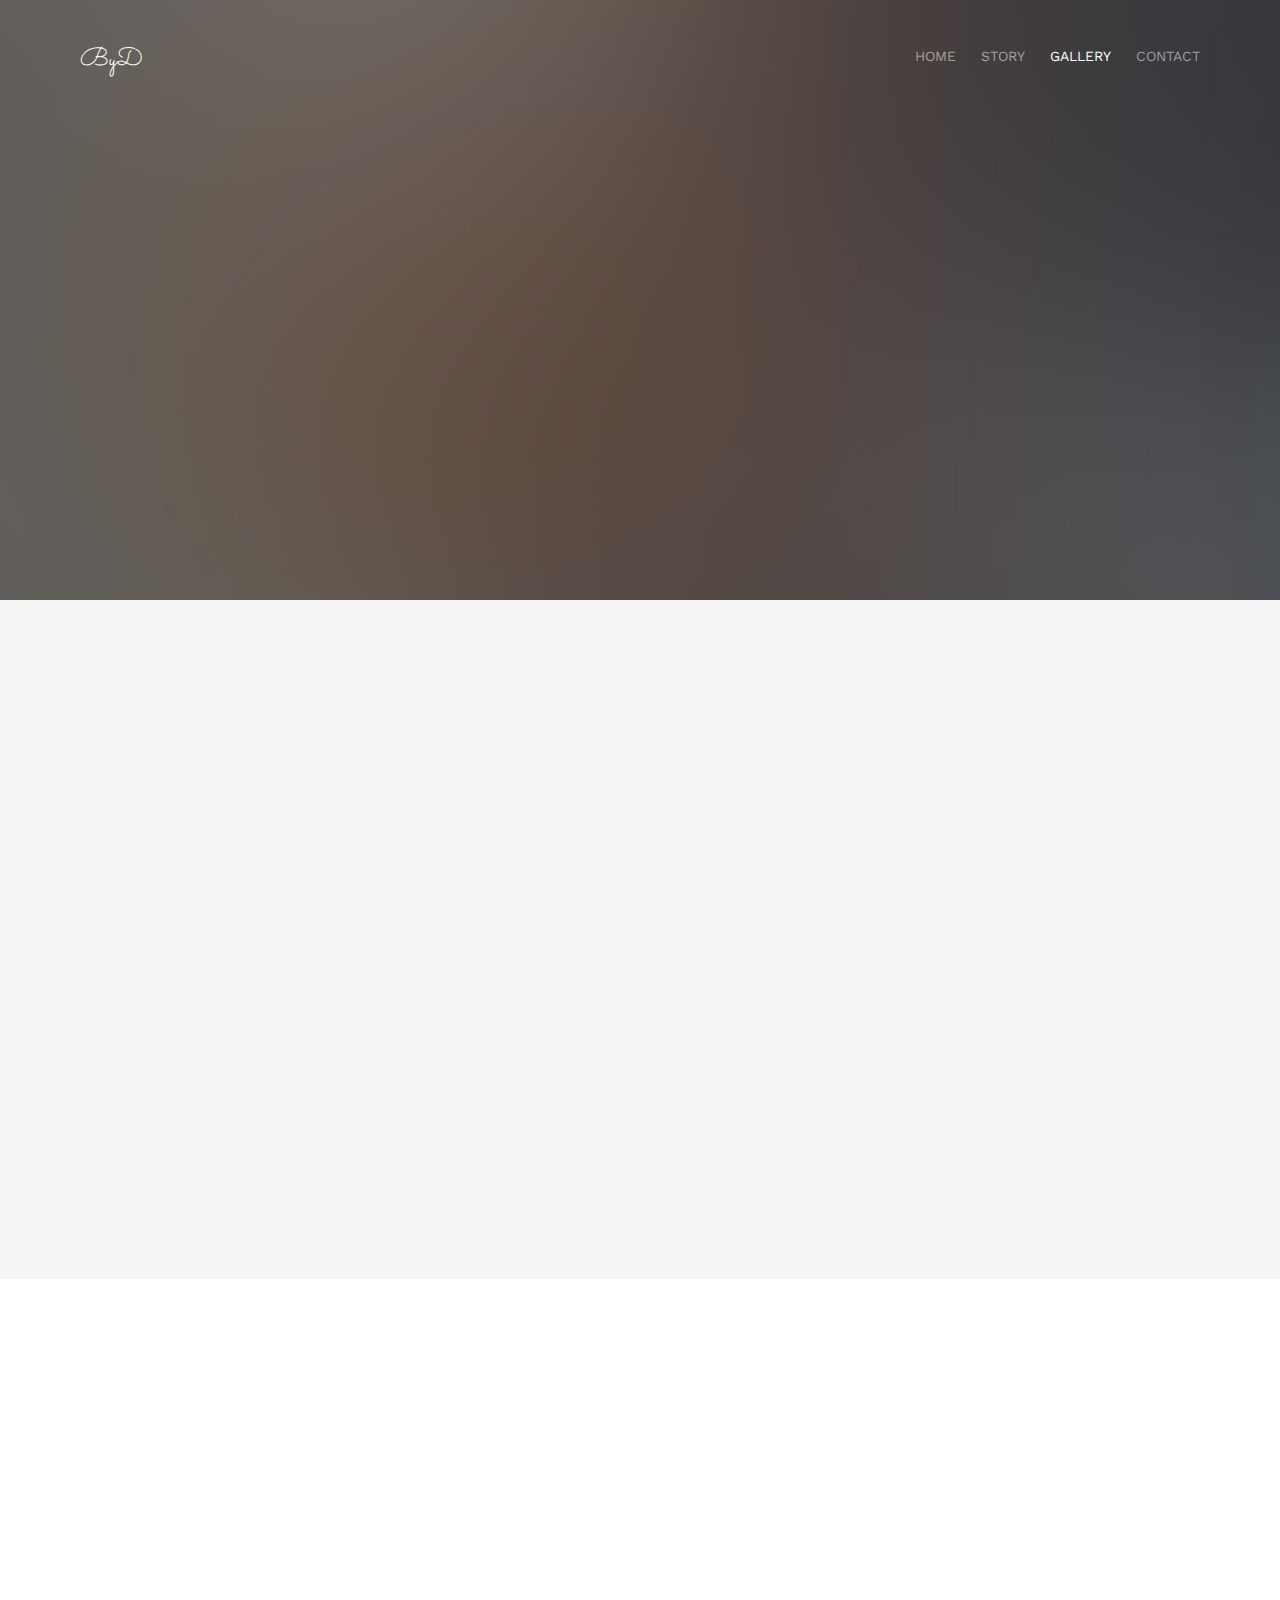
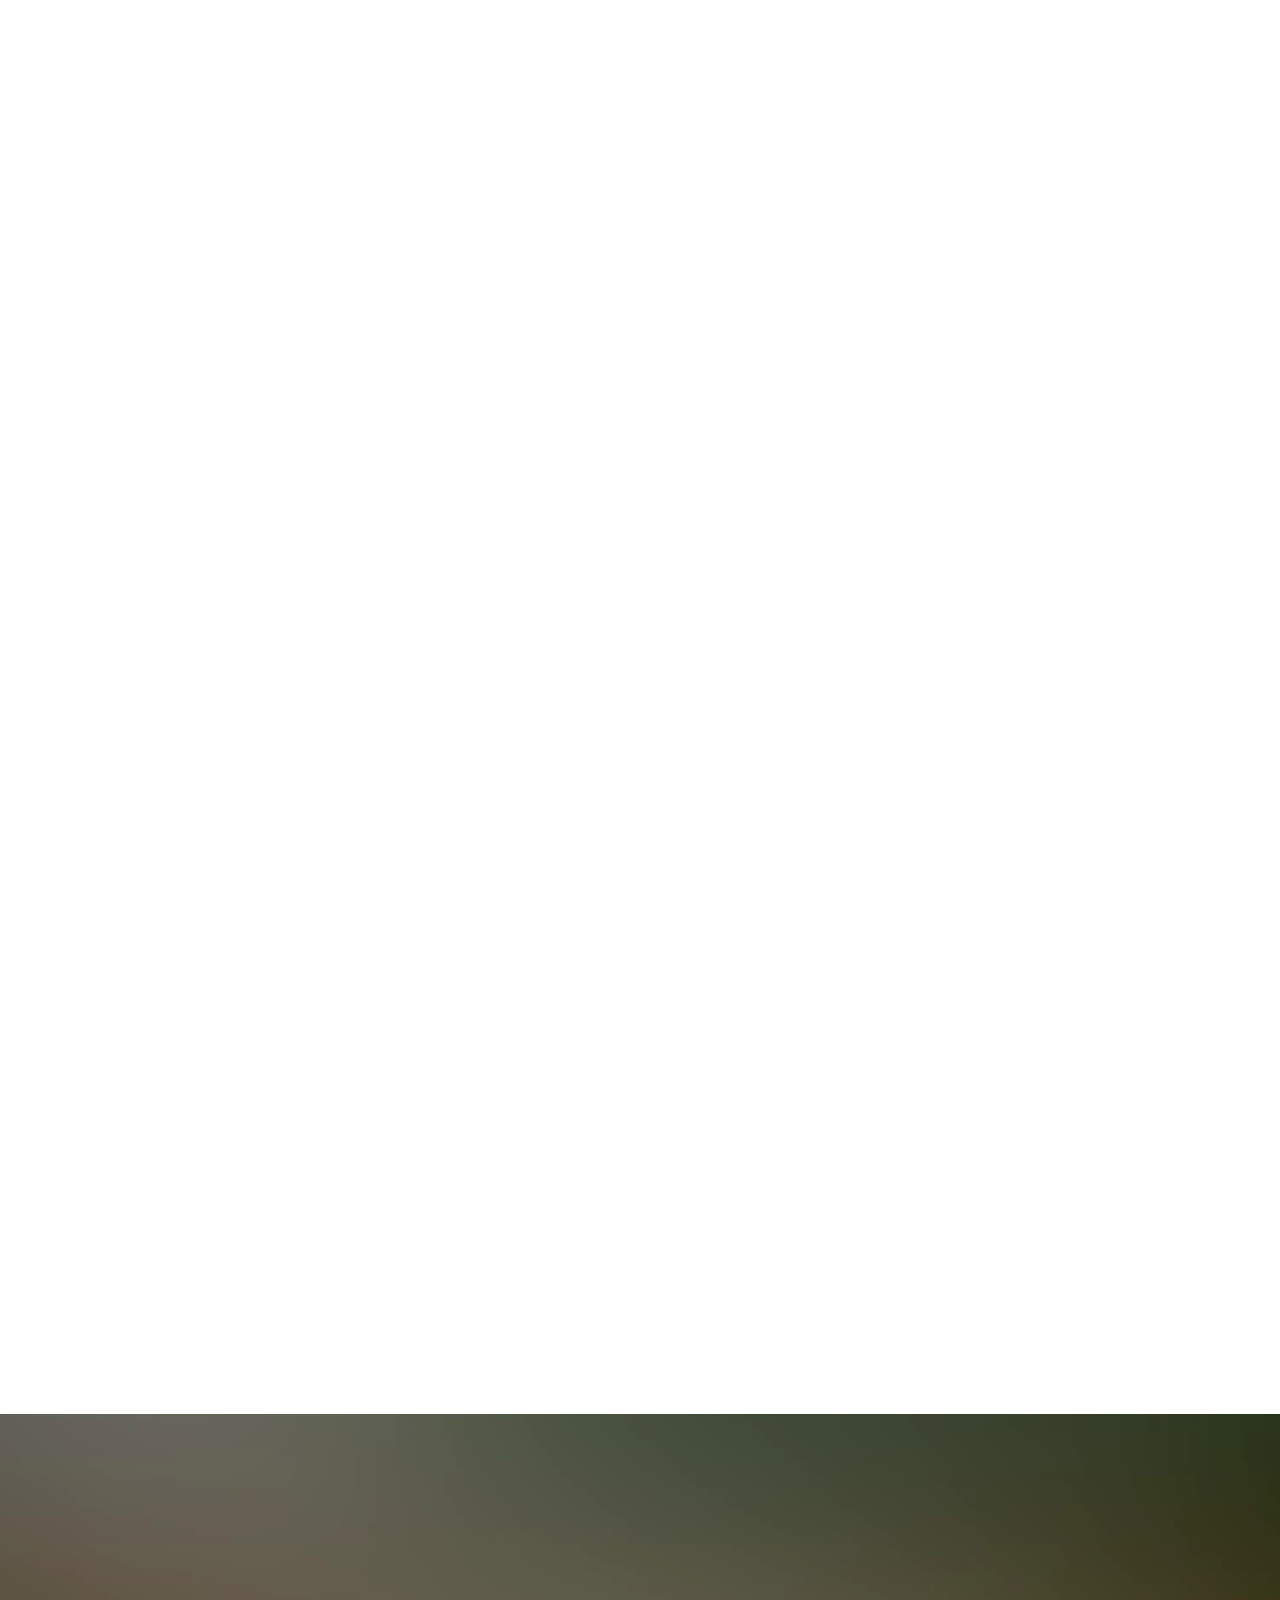
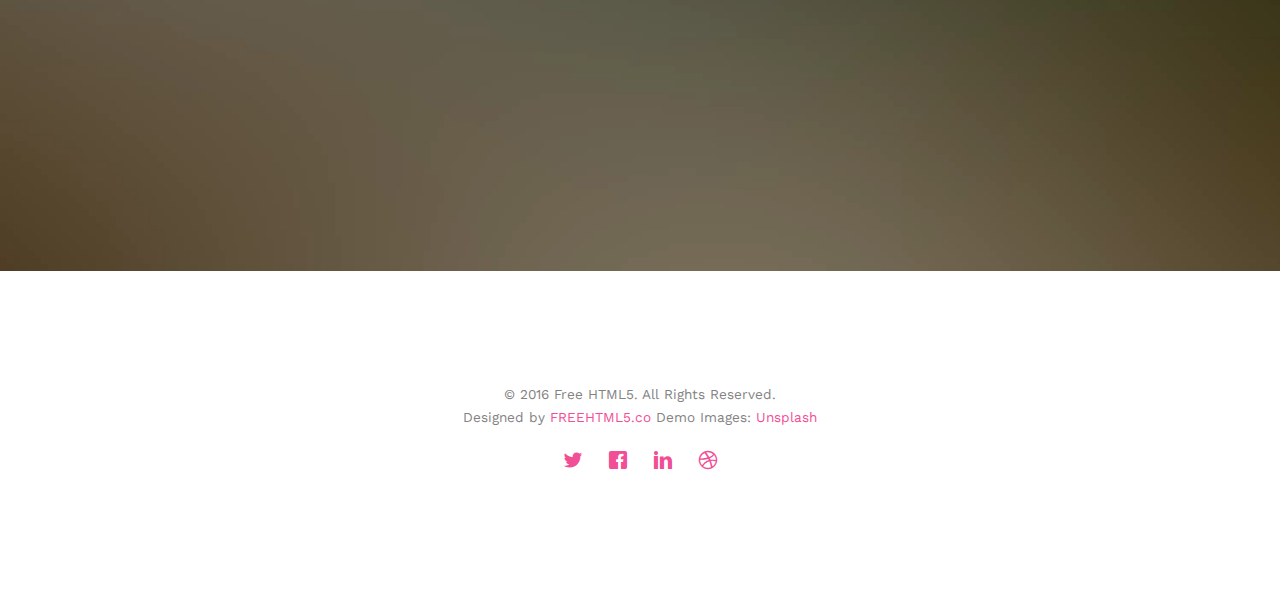
<file: gallery.html>
<!DOCTYPE html>
<!--[if lt IE 7]>      <html class="no-js lt-ie9 lt-ie8 lt-ie7"> <![endif]-->
<!--[if IE 7]>         <html class="no-js lt-ie9 lt-ie8"> <![endif]-->
<!--[if IE 8]>         <html class="no-js lt-ie9"> <![endif]-->
<!--[if gt IE 8]><!--> <html class="no-js"> <!--<![endif]-->
	<head>
	<meta charset="utf-8">
	<meta http-equiv="X-UA-Compatible" content="IE=edge">
	<title>Daniel &amp; Brenda - Nuestra Boda.</title>
	<meta name="viewport" content="width=device-width, initial-scale=1">
	<meta name="description" content="Free HTML5 Template by FREEHTML5.CO" />
	<meta name="keywords" content="free html5, free template, free bootstrap, html5, css3, mobile first, responsive" />
	<meta name="author" content="FREEHTML5.CO" />

  <!--
	//////////////////////////////////////////////////////

	FREE HTML5 TEMPLATE
	DESIGNED & DEVELOPED by FREEHTML5.CO

	Website: 		http://freehtml5.co/
	Email: 			info@freehtml5.co
	Twitter: 		http://twitter.com/fh5co
	Facebook: 		https://www.facebook.com/fh5co

	//////////////////////////////////////////////////////
	 -->

  	<!-- Facebook and Twitter integration -->
	<meta property="og:title" content=""/>
	<meta property="og:image" content=""/>
	<meta property="og:url" content=""/>
	<meta property="og:site_name" content=""/>
	<meta property="og:description" content=""/>
	<meta name="twitter:title" content="" />
	<meta name="twitter:image" content="" />
	<meta name="twitter:url" content="" />
	<meta name="twitter:card" content="" />

	<link href='https://fonts.googleapis.com/css?family=Work+Sans:400,300,600,400italic,700' rel='stylesheet' type='text/css'>
	<link href="https://fonts.googleapis.com/css?family=Sacramento" rel="stylesheet">

	<!-- Animate.css -->
	<link rel="stylesheet" href="css/animate.css">
	<!-- Icomoon Icon Fonts-->
	<link rel="stylesheet" href="css/icomoon.css">
	<!-- Bootstrap  -->
	<link rel="stylesheet" href="css/bootstrap.css">

	<!-- Magnific Popup -->
	<link rel="stylesheet" href="css/magnific-popup.css">

	<!-- Owl Carousel  -->
	<link rel="stylesheet" href="css/owl.carousel.min.css">
	<link rel="stylesheet" href="css/owl.theme.default.min.css">

	<!-- Theme style  -->
	<link rel="stylesheet" href="css/style.css">

	<!-- Modernizr JS -->
	<script src="js/modernizr-2.6.2.min.js"></script>
	<!-- FOR IE9 below -->
	<!--[if lt IE 9]>
	<script src="js/respond.min.js"></script>
	<![endif]-->

	</head>
	<body>

	<div class="fh5co-loader"></div>

	<div id="page">
	<nav class="fh5co-nav" role="navigation">
		<div class="container">
			<div class="row">
				<div class="col-xs-2">
					<div id="fh5co-logo"><a href="index.html">ByD</a></div>
				</div>
				<div class="col-xs-10 text-right menu-1">
					<ul>
						<li><a href="index.html">Home</a></li>
						<li><a href="about.html">Story</a></li>
						<!--
						<li class="has-dropdown">
							<a href="services.html">Services</a>
							<ul class="dropdown">
								<li><a href="#">Web Design</a></li>
								<li><a href="#">eCommerce</a></li>
								<li><a href="#">Branding</a></li>
								<li><a href="#">API</a></li>
							</ul>
						</li>
						-->
						<li class="has-dropdown active">
							<a href="gallery.html">Gallery</a>
							<ul class="dropdown">
								<li><a href="#">HTML5</a></li>
								<li><a href="#">CSS3</a></li>
								<li><a href="#">Sass</a></li>
								<li><a href="#">jQuery</a></li>
							</ul>
						</li>
						<li><a href="contact.html">Contact</a></li>
					</ul>
				</div>
			</div>

		</div>
	</nav>

	<header id="fh5co-header" class="fh5co-cover fh5co-cover-sm" role="banner" style="background-image:url(images/img_bg_1.jpg);">
		<div class="overlay"></div>
		<div class="fh5co-container">
			<div class="row">
				<div class="col-md-8 col-md-offset-2 text-center">
					<div class="display-t">
						<div class="display-tc animate-box" data-animate-effect="fadeIn">
							<h1>Gallery</h1>
							<h2>Free html5 templates Made by <a href="http://freehtml5.co" target="_blank">FreeHTML5.co</a></h2>
						</div>
					</div>
				</div>
			</div>
		</div>
	</header>

	<div id="fh5co-couple" class="fh5co-section-gray">
		<div class="container">
			<div class="row">
				<div class="col-md-8 col-md-offset-2 text-center fh5co-heading animate-box">
					<h2>Hello!</h2>
					<h3>November 28th, 2016 New York, USA</h3>
					<p>We invited you to celebrate our wedding</p>
				</div>
			</div>
			<div class="couple-wrap animate-box">
				<div class="couple-half">
					<div class="groom">
						<img src="images/groom.jpg" alt="groom" class="img-responsive">
					</div>
					<div class="desc-groom">
						<h3>Joefrey Mahusay</h3>
						<p>Far far away, behind the word mountains, far from the countries Vokalia and Consonantia, there live the blind texts. Separated they live in Bookmarksgrove</p>
					</div>
				</div>
				<p class="heart text-center"><i class="icon-heart2"></i></p>
				<div class="couple-half">
					<div class="bride">
						<img src="images/bride.jpg" alt="groom" class="img-responsive">
					</div>
					<div class="desc-bride">
						<h3>Sheila Mahusay</h3>
						<p>Far far away, behind the word mountains, far from the countries Vokalia and Consonantia, there live the blind texts. Separated they live in Bookmarksgrove</p>
					</div>
				</div>
			</div>
		</div>
	</div>

	<div id="fh5co-gallery">
		<div class="container">
			<div class="row">
				<div class="col-md-8 col-md-offset-2 text-center fh5co-heading animate-box">
					<span>Our Memories</span>
					<h2>Wedding Gallery</h2>
					<p>Far far away, behind the word mountains, far from the countries Vokalia and Consonantia, there live the blind texts.</p>
				</div>
			</div>
			<div class="row row-bottom-padded-md">
				<div class="col-md-12">
					<ul id="fh5co-gallery-list">

						<li class="one-third animate-box" data-animate-effect="fadeIn" style="background-image: url(images/gallery-1.jpg); ">
						<a href="images/gallery-1.jpg">
							<div class="case-studies-summary">
								<span>14 Photos</span>
								<h2>Two Glas of Juice</h2>
							</div>
						</a>
					</li>
					<li class="one-third animate-box" data-animate-effect="fadeIn" style="background-image: url(images/gallery-2.jpg); ">
						<a href="#" class="color-2">
							<div class="case-studies-summary">
								<span>30 Photos</span>
								<h2>Timer starts now!</h2>
							</div>
						</a>
					</li>


					<li class="one-third animate-box" data-animate-effect="fadeIn" style="background-image: url(images/gallery-3.jpg); ">
						<a href="#" class="color-3">
							<div class="case-studies-summary">
								<span>90 Photos</span>
								<h2>Beautiful sunset</h2>
							</div>
						</a>
					</li>
					<li class="one-third animate-box" data-animate-effect="fadeIn" style="background-image: url(images/gallery-4.jpg); ">
						<a href="#" class="color-4">
							<div class="case-studies-summary">
								<span>12 Photos</span>
								<h2>Company's Conference Room</h2>
							</div>
						</a>
					</li>

						<li class="one-third animate-box" data-animate-effect="fadeIn" style="background-image: url(images/gallery-5.jpg); ">
							<a href="#" class="color-3">
								<div class="case-studies-summary">
									<span>50 Photos</span>
									<h2>Useful baskets</h2>
								</div>
							</a>
						</li>
						<li class="one-third animate-box" data-animate-effect="fadeIn" style="background-image: url(images/gallery-6.jpg); ">
							<a href="#" class="color-4">
								<div class="case-studies-summary">
									<span>45 Photos</span>
									<h2>Skater man in the road</h2>
								</div>
							</a>
						</li>

						<li class="one-third animate-box" data-animate-effect="fadeIn" style="background-image: url(images/gallery-7.jpg); ">
							<a href="#" class="color-4">
								<div class="case-studies-summary">
									<span>35 Photos</span>
									<h2>Two Glas of Juice</h2>
								</div>
							</a>
						</li>

						<li class="one-third animate-box" data-animate-effect="fadeIn" style="background-image: url(images/gallery-8.jpg); ">
							<a href="#" class="color-5">
								<div class="case-studies-summary">
									<span>90 Photos</span>
									<h2>Timer starts now!</h2>
								</div>
							</a>
						</li>
						<li class="one-third animate-box" data-animate-effect="fadeIn" style="background-image: url(images/gallery-9.jpg); ">
							<a href="#" class="color-6">
								<div class="case-studies-summary">
									<span>56 Photos</span>
									<h2>Beautiful sunset</h2>
								</div>
							</a>
						</li>
					</ul>
				</div>
			</div>
		</div>
	</div>

	<div id="fh5co-started" class="fh5co-bg" style="background-image:url(images/img_bg_4.jpg);">
		<div class="overlay"></div>
		<div class="container">
			<div class="row animate-box">
				<div class="col-md-8 col-md-offset-2 text-center fh5co-heading">
					<h2>Are You Attending?</h2>
					<p>Please Fill-up the form to notify you that you're attending. Thanks.</p>
				</div>
			</div>
			<div class="row animate-box">
				<div class="col-md-10 col-md-offset-1">
					<form class="form-inline">
						<div class="col-md-4 col-sm-4">
							<div class="form-group">
								<label for="name" class="sr-only">Name</label>
								<input type="name" class="form-control" id="name" placeholder="Name">
							</div>
						</div>
						<div class="col-md-4 col-sm-4">
							<div class="form-group">
								<label for="email" class="sr-only">Email</label>
								<input type="email" class="form-control" id="email" placeholder="Email">
							</div>
						</div>
						<div class="col-md-4 col-sm-4">
							<button type="submit" class="btn btn-default btn-block">I am Attending</button>
						</div>
					</form>
				</div>
			</div>
		</div>
	</div>

	<footer id="fh5co-footer" role="contentinfo">
		<div class="container">

			<div class="row copyright">
				<div class="col-md-12 text-center">
					<p>
						<small class="block">&copy; 2016 Free HTML5. All Rights Reserved.</small>
						<small class="block">Designed by <a href="http://freehtml5.co/" target="_blank">FREEHTML5.co</a> Demo Images: <a href="http://unsplash.co/" target="_blank">Unsplash</a></small>
					</p>
					<p>
						<ul class="fh5co-social-icons">
							<li><a href="#"><i class="icon-twitter"></i></a></li>
							<li><a href="#"><i class="icon-facebook"></i></a></li>
							<li><a href="#"><i class="icon-linkedin"></i></a></li>
							<li><a href="#"><i class="icon-dribbble"></i></a></li>
						</ul>
					</p>
				</div>
			</div>

		</div>
	</footer>
	</div>

	<div class="gototop js-top">
		<a href="#" class="js-gotop"><i class="icon-arrow-up"></i></a>
	</div>

	<!-- jQuery -->
	<script src="js/jquery.min.js"></script>
	<!-- jQuery Easing -->
	<script src="js/jquery.easing.1.3.js"></script>
	<!-- Bootstrap -->
	<script src="js/bootstrap.min.js"></script>
	<!-- Waypoints -->
	<script src="js/jquery.waypoints.min.js"></script>
	<!-- Carousel -->
	<script src="js/owl.carousel.min.js"></script>
	<!-- countTo -->
	<script src="js/jquery.countTo.js"></script>

	<!-- Stellar -->
	<script src="js/jquery.stellar.min.js"></script>
	<!-- Magnific Popup -->
	<script src="js/jquery.magnific-popup.min.js"></script>
	<script src="js/magnific-popup-options.js"></script>

	<!-- Main -->
	<script src="js/main.js"></script>


	</body>
</html>
</file>
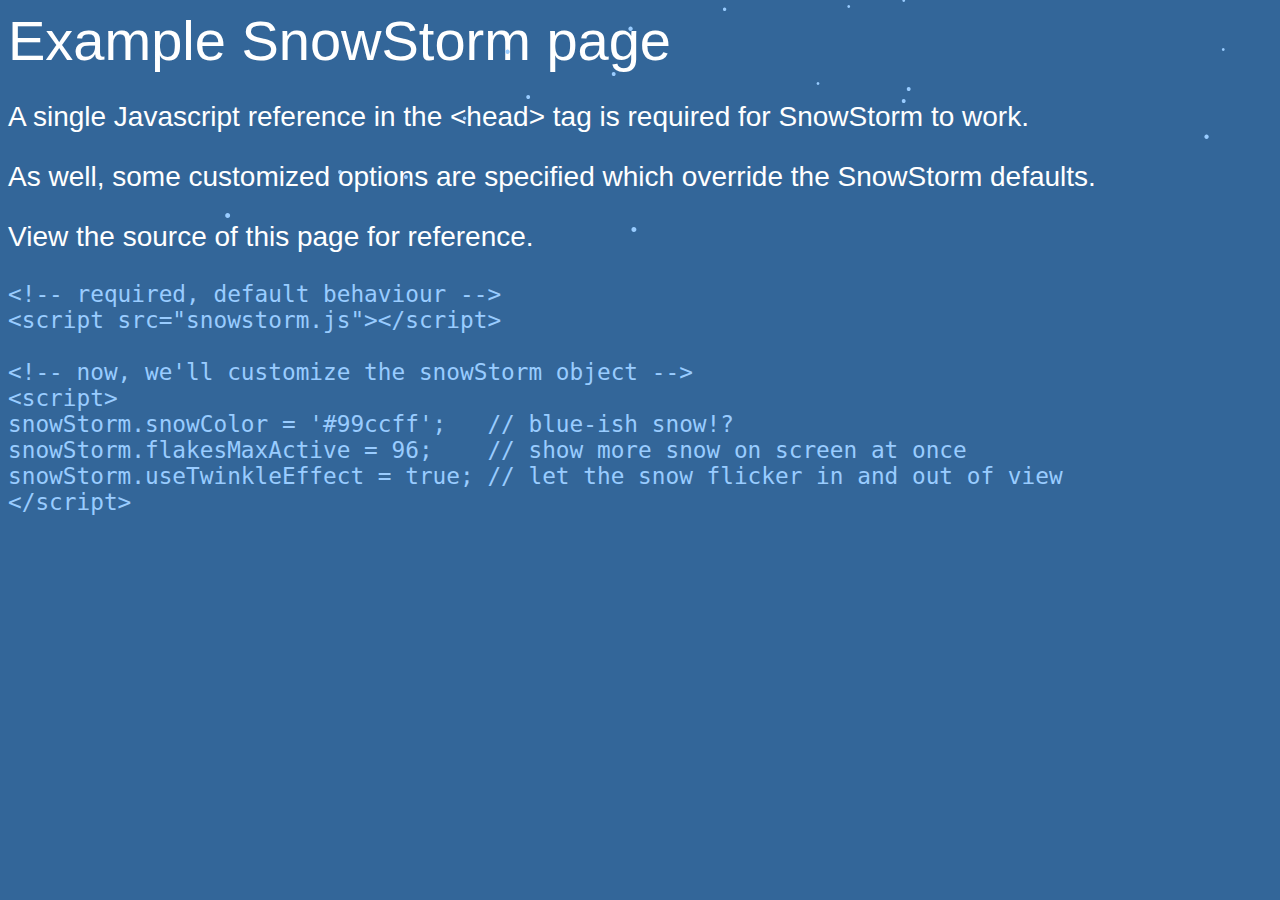
<file: snow/basic-example-customized.html>
<!DOCTYPE html PUBLIC "-//W3C//DTD XHTML 1.0 Strict//EN"
	"http://www.w3.org/TR/xhtml1/DTD/xhtml1-strict.dtd">
<html>
<head>
<title>DHTML SnowStorm: Basic Example</title>
<script type="text/javascript" src="snowstorm.js"></script>
<script type="text/javascript">
snowStorm.snowColor = '#99ccff'; // blue-ish snow!?
snowStorm.flakesMaxActive = 96;  // show more snow on screen at once
snowStorm.useTwinkleEffect = true; // let the snow flicker in and out of view
</script>
</head>

<body style="background:#336699;font:100 1.75em helvetica neue, helvetica,arial,verdana,sans-serif;color:#fff">

<h1 style="font-size:2em;margin:0px;font-weight:100">Example SnowStorm page</h1>

<p>
 A single Javascript reference in the &lt;head&gt; tag is required for SnowStorm to work.
</p>

<p>
 As well, some customized options are specified which override the SnowStorm defaults.
</p>

<p>
 View the source of this page for reference.
</p>

<pre style="color:#99ccff">
&lt;!-- required, default behaviour --&gt;
&lt;script src="snowstorm.js"&gt;&lt;/script&gt;

&lt;!-- now, we'll customize the snowStorm object --&gt;
&lt;script&gt;
snowStorm.snowColor = '#99ccff';   // blue-ish snow!?
snowStorm.flakesMaxActive = 96;    // show more snow on screen at once
snowStorm.useTwinkleEffect = true; // let the snow flicker in and out of view
&lt;/script&gt;
</pre>

</body>
</html>
</file>
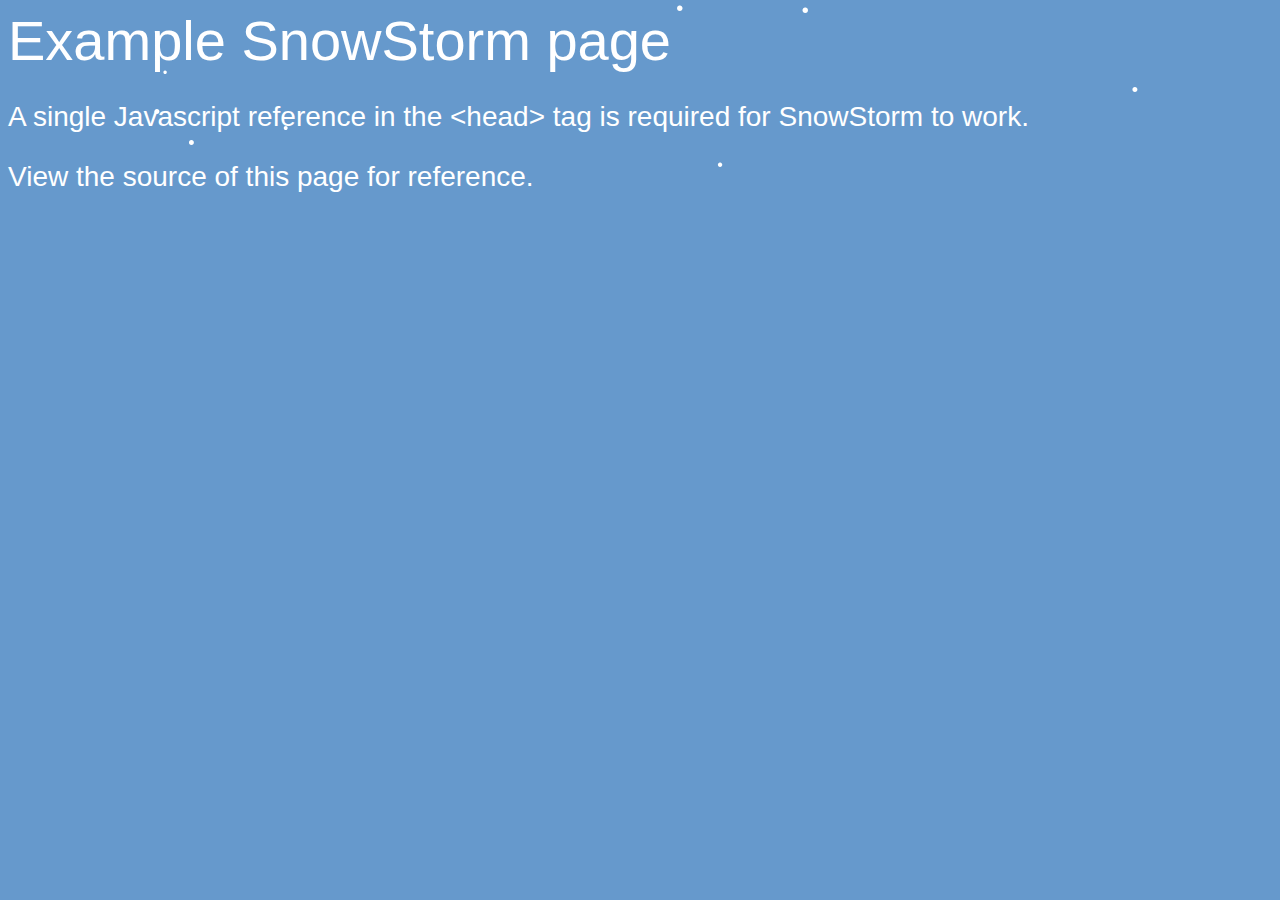
<file: snow/basic-example.html>
<!DOCTYPE html PUBLIC "-//W3C//DTD XHTML 1.0 Strict//EN"
	"http://www.w3.org/TR/xhtml1/DTD/xhtml1-strict.dtd">
<html>
<head>
<title>DHTML SnowStorm: Basic Example</title>
<script type="text/javascript" src="snowstorm.js"></script>
</head>

<body style="background:#6699cc;font:100 1.75em helvetica neue, helvetica,arial,verdana,sans-serif;color:#fff">

<h1 style="font-size:2em;margin:0px;font-weight:100">Example SnowStorm page</h1>

<p>
 A single Javascript reference in the &lt;head&gt; tag is required for SnowStorm to work.
</p>

<p>
 View the source of this page for reference.
</p>

</body>
</html>
</file>
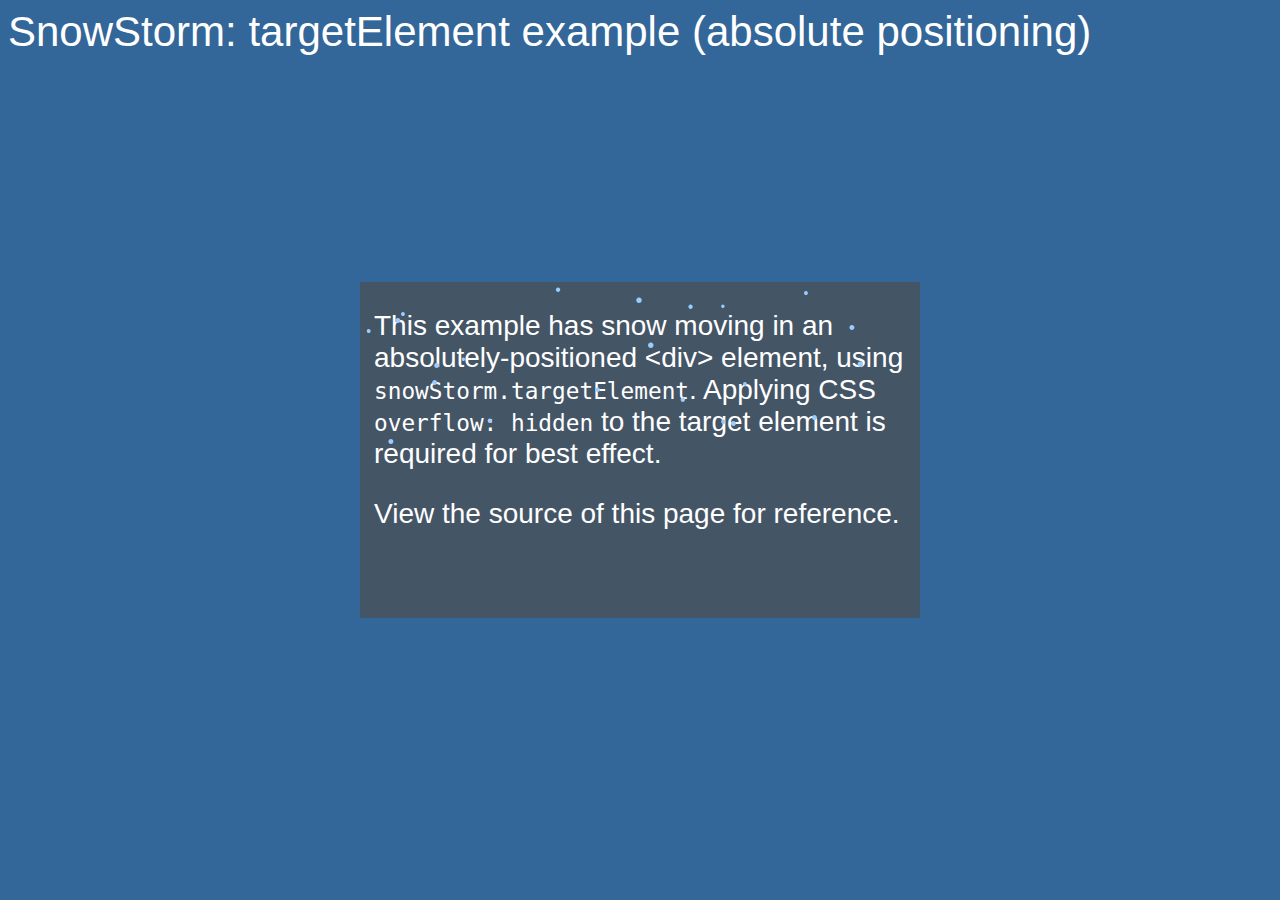
<file: snow/target-element-absolute-example.html>
<!DOCTYPE html PUBLIC "-//W3C//DTD XHTML 1.0 Strict//EN"
	"http://www.w3.org/TR/xhtml1/DTD/xhtml1-strict.dtd">
<html>
<head>
<title>DHTML SnowStorm: targetElement example</title>
<style type="text/css">

#snow-target {
 /**
  * absolute-positioned example, snow is appended to this element.
  * overflow: hidden is recommended for best effect.
  */
 position: absolute;
 top: 50%;
 left: 50%;
 width: 20em;
 height: 12em;
 margin-left: -10em;
 margin-top: -6em;
 background: #445566;
 overflow: hidden;
}
</style>

<script type="text/javascript" src="snowstorm.js"></script>

<script type="text/javascript">

// blue-ish snow!?
snowStorm.snowColor = '#99ccff';

// append the snow to this element (by ID or direct DOM node reference)
snowStorm.targetElement = 'snow-target';

</script>
</head>

<body style="background:#336699;font:100 1.75em helvetica neue, helvetica,arial,verdana,sans-serif;color:#fff">

<h1 style="font-size:1.5em;margin:0px;font-weight:100">SnowStorm: targetElement example (absolute positioning)</h1>

<div id="snow-target">

 <div style="padding:0px 0.5em">

  <p>
   This example has snow moving in an absolutely-positioned &lt;div&gt; element, using <code>snowStorm.targetElement</code>. Applying CSS <code>overflow: hidden</code> to the target element is required for best effect.
  </p>

  <p>
   View the source of this page for reference.
  </p>

 </div>

</div>

</body>
</html>
</file>
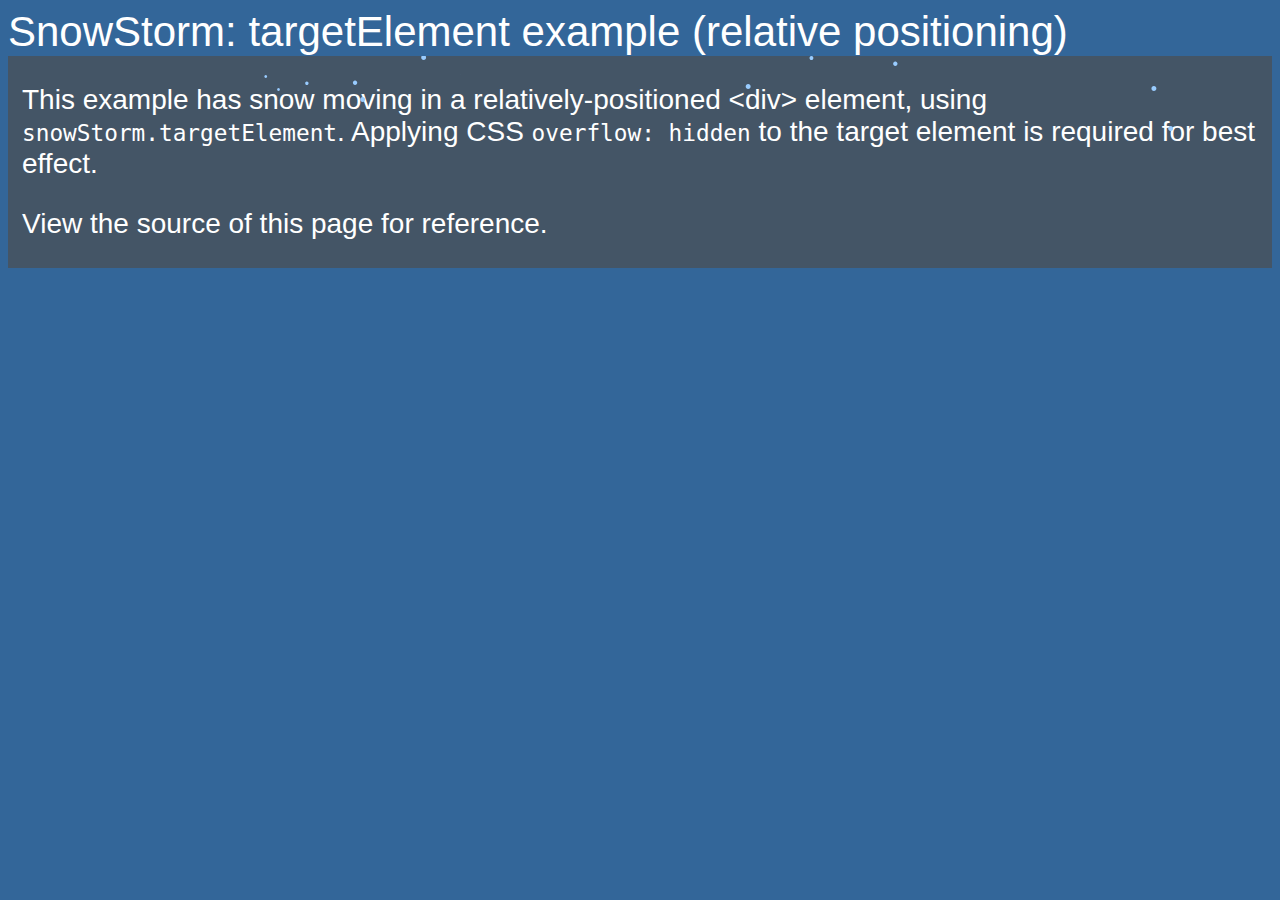
<file: snow/target-element-relative-example.html>
<!DOCTYPE html PUBLIC "-//W3C//DTD XHTML 1.0 Strict//EN"
	"http://www.w3.org/TR/xhtml1/DTD/xhtml1-strict.dtd">
<html>
<head>
<title>DHTML SnowStorm: targetElement example</title>
<style type="text/css">

#snow-target {
 /**
  * absolute-positioned example, snow is appended to this element.
  * overflow: hidden is recommended for best effect.
  */
 position: relative;
 background: #445566;
 overflow: hidden;
 _zoom: 1; /* IE 6 display fix */
}
</style>

<script type="text/javascript" src="snowstorm.js"></script>

<script type="text/javascript">

// blue-ish snow!?
snowStorm.snowColor = '#99ccff';

// append the snow to this element (by ID or direct DOM node reference)
snowStorm.targetElement = 'snow-target';

</script>
</head>

<body style="background:#336699;font:100 1.75em helvetica neue, helvetica,arial,verdana,sans-serif;color:#fff">

<h1 style="font-size:1.5em;margin:0px;font-weight:100">SnowStorm: targetElement example (relative positioning)</h1>

<div id="snow-target">

 <div style="padding:0px 0.5em">

  <p>
   This example has snow moving in a relatively-positioned &lt;div&gt; element, using <code>snowStorm.targetElement</code>. Applying CSS <code>overflow: hidden</code> to the target element is required for best effect.
  </p>

  <p>
   View the source of this page for reference.
  </p>

 </div>

</div>

</body>
</html>
</file>
<file: snow/demo/demo_default.css>
/*

 SnowStorm demo page CSS
 -----------------------

 None of this is needed for the snow effect to work - it's strictly to make the demo/documentation look pretty.

*/

body {
 margin:0px;
 padding:0px;
 background:#333 url(../lights/image/bg-strip-dark.png);
 color:#eeeeee;
 font-family:helvetica,verdana,arial,tahoma,"sans serif";
 font-weight: 300;
 font-size:100%;
 text-shadow: 0 0 0 #000; /* safari is lame. */
}

a {
 color:#aaaa00;
 text-decoration:none;
}

a:hover {
 color:#ffff33;
}

h1, h2, h3 {
 font-family:"helvetica neue",helvetica,verdana,arial,tahoma,"sans serif";
 margin:0px;
 font-weight: 200;
 color:#fff;
}

h1 {
 font-size:2.5em;
 font-weight: 100;
}

h2 {
 font-size:1.8em;
 font-weight: 100;
 margin-top:1em;
 color:#fff;
}

h3 {
 font-size:1.4em;
 margin-top:1em;
 margin-bottom:0.5em;
 letter-spacing: 0.01em;
 color:#99ccff;
}

h3 + p {
 margin-top:0px;
}

p {
 margin:1em 0px 0px 0px;
}

dd,
p {
 line-height:1.6em;
}

p.first {
 margin-top:0.25em;
}

.noTop {
 margin-top:0px !important;
 padding-top:0px !important;
 line-height:1em;
}

pre {
 font-size:1.2em;
 *font-size:1em;
 color:#33cc33;
}

pre span {
 color: #999;
}

pre {
 font-size:1.25em;
}

ul {
 margin-left:16px;
 padding-left:0px;
 margin-top:5px;
 margin-bottom:5px;
}

.bright {
 color:#ff6666;
}

dl {
 margin-left:1em;
}

dl dt {
 font-weight:bold;
 border-bottom:1px dotted #555;
 padding-bottom:4px;
 margin-top:1.5em;
 margin-right:2%;
}

dl dd {
 margin-top:4px;
 margin-left:0px;
 margin-bottom:0.5em;
}

code,
dl dt code {
 color:#33cc33;
 font-weight:normal;
}

dl dd code {
 color:#ccc;
}

dl em {
 color:#fff;
 font-weight:normal;
 padding-top:2px;
 padding-bottom:0.5em;
}

code {
 font-family:monaco,"VT-100","lucida console",terminal,monospace,courier,system,sans-serif;
 font-size:1em;
 font-weight:light;
}

#container {
 position:relative;
 background-color:#222;
 padding:32px 16px 16px 16px;
 border:1px solid #111;
 max-width:60em;
 _width:50em;
 margin:0px auto;
}

#content {
 position:relative;
 z-index:2;
}

.alt {
 color:#ccc;
}

/* seasonal decorations */

#lights {
 position:absolute;
 border-top:1px solid #006600;
 left:0px;
 top:0px;
 width:100%;
 height:275px;
 overflow:hidden;
 z-index:1;
 display:none;
}

.xlsf-light {
 position:absolute;
 margin-top:-1px;
}

.xlsf-fragment {
 position:absolute;
 background:transparent url(../lights/image/bulbs-50x50-fragments.png) no-repeat 0px 0px;
 width:50px;
 height:50px;
}

.xlsf-fragment-box {
 position:absolute;
 left:0px;
 top:0px;
 width:50px;
 height:50px;
 *width:100%;
 *height:100%;
 display:none;
}

.xlsf-cover {
 position:fixed;
 left:0px;
 top:0px;
 width:100%;
 height:100%;
 background:#fff;
 opacity:1;
 z-index:999;
 display:none;
}

.special {
 display:none;
 _display: block; /* just you, IE 6. */
 font-size:x-small;
 color:#999;
}

ul li {
 line-height:1.75em;
}
</file>
<file: snow/lights/christmaslights.css>
/* XLSF 2007 */

body {
 background:#333 url(image/bg-strip-dark.png) 0px 0px;
 font-family:normal,"Century Gothic","Helvetica Neue Light","Helvetica Neue",georgia,"times new roman","Arial Rounded MT Bold",helvetica,verdana,tahoma,arial,"sans serif";
 font-size:75%;
 color:#666;
}

h1, h1 a {
 color:#999;
 text-decoration:none;
}

h1 {
 color:#999;
 margin-bottom:0;
 margin-left:-5px;
 margin-top:0;
 padding-left:5px;
 padding-right:5px;
}

h1, h2, h3 {
 clear:both;
 float:left;
 font-family:normal,"Century Gothic","Helvetica Neue Light","Helvetica Neue",georgia,"times new roman","Arial Rounded MT Bold",helvetica,verdana,tahoma,arial,"sans serif";
 font-size:3em;
 font-size-adjust:none;
 margin-bottom:0.25em;
 padding-bottom:1px;
}

h1, h2 {
 letter-spacing:-1px;
 margin-bottom:0;
 margin-left:-5px;
 margin-top:0;
 padding-left:5px;
 padding-right:5px;
}

a {
 color:#6699cc;
 padding:0px 2px;
 text-decoration:none;
}

a:hover {
 background:#6699cc;
 color:#fff;
}

#lights {
 position:absolute;
 left:0px;
 top:0px;
 width:100%;
 height:100%;
 overflow:hidden;
}

.xlsf-light {
 position:absolute;
}

body.fast .xlsf-light {
 opacity:0.9;
}

.xlsf-fragment {
 position:absolute;
 background:transparent url(image/bulbs-50x50-fragments.png) no-repeat 0px 0px;
 width:50px;
 height:50px;
}

.xlsf-fragment-box {
 position:absolute;
 left:0px;
 top:0px;
 width:50px;
 height:50px;
 *width:100%;
 *height:100%;
 display:none;
}

.xlsf-cover {
 position:fixed;
 left:0px;
 top:0px;
 width:100%;
 height:100%;
 background:#fff;
 opacity:1;
 z-index:999;
 display:none;
}

/*
.xlsf-light.bottom {
 height:49px;
 border-bottom:1px solid #006600;
}

.xlsf-light.top {
 height:49px;
 border-top:1px solid #009900;
}
*/
</file>
<file: css/icomoon.css>
@font-face {
  font-family: 'icomoon';
  src:  url('../fonts/icomoon/icomoon.eot?6iuir');
  src:  url('../fonts/icomoon/icomoon.eot?6iuir#iefix') format('embedded-opentype'),
    url('../fonts/icomoon/icomoon.ttf?6iuir') format('truetype'),
    url('../fonts/icomoon/icomoon.woff?6iuir') format('woff'),
    url('../fonts/icomoon/icomoon.svg?6iuir#icomoon') format('svg');
  font-weight: normal;
  font-style: normal;
}

[class^="icon-"], [class*=" icon-"] {
  /* use !important to prevent issues with browser extensions that change fonts */
  font-family: 'icomoon' !important;
  speak: none;
  font-style: normal;
  font-weight: normal;
  font-variant: normal;
  text-transform: none;
  line-height: 1;

  /* Better Font Rendering =========== */
  -webkit-font-smoothing: antialiased;
  -moz-osx-font-smoothing: grayscale;
}

.icon-eye:before {
  content: "\e000";
}
.icon-paper-clip:before {
  content: "\e001";
}
.icon-mail:before {
  content: "\e002";
}
.icon-toggle:before {
  content: "\e003";
}
.icon-layout:before {
  content: "\e004";
}
.icon-link:before {
  content: "\e005";
}
.icon-bell:before {
  content: "\e006";
}
.icon-lock:before {
  content: "\e007";
}
.icon-unlock:before {
  content: "\e008";
}
.icon-ribbon:before {
  content: "\e009";
}
.icon-image:before {
  content: "\e010";
}
.icon-signal:before {
  content: "\e011";
}
.icon-target:before {
  content: "\e012";
}
.icon-clipboard:before {
  content: "\e013";
}
.icon-clock:before {
  content: "\e014";
}
.icon-watch:before {
  content: "\e015";
}
.icon-air-play:before {
  content: "\e016";
}
.icon-camera:before {
  content: "\e017";
}
.icon-video:before {
  content: "\e018";
}
.icon-disc:before {
  content: "\e019";
}
.icon-printer:before {
  content: "\e020";
}
.icon-monitor:before {
  content: "\e021";
}
.icon-server:before {
  content: "\e022";
}
.icon-cog:before {
  content: "\e023";
}
.icon-heart:before {
  content: "\e024";
}
.icon-paragraph:before {
  content: "\e025";
}
.icon-align-justify:before {
  content: "\e026";
}
.icon-align-left:before {
  content: "\e027";
}
.icon-align-center:before {
  content: "\e028";
}
.icon-align-right:before {
  content: "\e029";
}
.icon-book:before {
  content: "\e030";
}
.icon-layers:before {
  content: "\e031";
}
.icon-stack:before {
  content: "\e032";
}
.icon-stack-2:before {
  content: "\e033";
}
.icon-paper:before {
  content: "\e034";
}
.icon-paper-stack:before {
  content: "\e035";
}
.icon-search:before {
  content: "\e036";
}
.icon-zoom-in:before {
  content: "\e037";
}
.icon-zoom-out:before {
  content: "\e038";
}
.icon-reply:before {
  content: "\e039";
}
.icon-circle-plus:before {
  content: "\e040";
}
.icon-circle-minus:before {
  content: "\e041";
}
.icon-circle-check:before {
  content: "\e042";
}
.icon-circle-cross:before {
  content: "\e043";
}
.icon-square-plus:before {
  content: "\e044";
}
.icon-square-minus:before {
  content: "\e045";
}
.icon-square-check:before {
  content: "\e046";
}
.icon-square-cross:before {
  content: "\e047";
}
.icon-microphone:before {
  content: "\e048";
}
.icon-record:before {
  content: "\e049";
}
.icon-skip-back:before {
  content: "\e050";
}
.icon-rewind:before {
  content: "\e051";
}
.icon-play:before {
  content: "\e052";
}
.icon-pause:before {
  content: "\e053";
}
.icon-stop:before {
  content: "\e054";
}
.icon-fast-forward:before {
  content: "\e055";
}
.icon-skip-forward:before {
  content: "\e056";
}
.icon-shuffle:before {
  content: "\e057";
}
.icon-repeat:before {
  content: "\e058";
}
.icon-folder:before {
  content: "\e059";
}
.icon-umbrella:before {
  content: "\e060";
}
.icon-moon:before {
  content: "\e061";
}
.icon-thermometer:before {
  content: "\e062";
}
.icon-drop:before {
  content: "\e063";
}
.icon-sun:before {
  content: "\e064";
}
.icon-cloud:before {
  content: "\e065";
}
.icon-cloud-upload:before {
  content: "\e066";
}
.icon-cloud-download:before {
  content: "\e067";
}
.icon-upload:before {
  content: "\e068";
}
.icon-download:before {
  content: "\e069";
}
.icon-location:before {
  content: "\e070";
}
.icon-location-2:before {
  content: "\e071";
}
.icon-map:before {
  content: "\e072";
}
.icon-battery:before {
  content: "\e073";
}
.icon-head:before {
  content: "\e074";
}
.icon-briefcase:before {
  content: "\e075";
}
.icon-speech-bubble:before {
  content: "\e076";
}
.icon-anchor:before {
  content: "\e077";
}
.icon-globe:before {
  content: "\e078";
}
.icon-box:before {
  content: "\e079";
}
.icon-reload:before {
  content: "\e080";
}
.icon-share:before {
  content: "\e081";
}
.icon-marquee:before {
  content: "\e082";
}
.icon-marquee-plus:before {
  content: "\e083";
}
.icon-marquee-minus:before {
  content: "\e084";
}
.icon-tag:before {
  content: "\e085";
}
.icon-power:before {
  content: "\e086";
}
.icon-command:before {
  content: "\e087";
}
.icon-alt:before {
  content: "\e088";
}
.icon-esc:before {
  content: "\e089";
}
.icon-bar-graph:before {
  content: "\e090";
}
.icon-bar-graph-2:before {
  content: "\e091";
}
.icon-pie-graph:before {
  content: "\e092";
}
.icon-star:before {
  content: "\e093";
}
.icon-arrow-left:before {
  content: "\e094";
}
.icon-arrow-right:before {
  content: "\e095";
}
.icon-arrow-up:before {
  content: "\e096";
}
.icon-arrow-down:before {
  content: "\e097";
}
.icon-volume:before {
  content: "\e098";
}
.icon-mute:before {
  content: "\e099";
}
.icon-content-right:before {
  content: "\e100";
}
.icon-content-left:before {
  content: "\e101";
}
.icon-grid:before {
  content: "\e102";
}
.icon-grid-2:before {
  content: "\e103";
}
.icon-columns:before {
  content: "\e104";
}
.icon-loader:before {
  content: "\e105";
}
.icon-bag:before {
  content: "\e106";
}
.icon-ban:before {
  content: "\e107";
}
.icon-flag:before {
  content: "\e108";
}
.icon-trash:before {
  content: "\e109";
}
.icon-expand:before {
  content: "\e110";
}
.icon-contract:before {
  content: "\e111";
}
.icon-maximize:before {
  content: "\e112";
}
.icon-minimize:before {
  content: "\e113";
}
.icon-plus:before {
  content: "\e114";
}
.icon-minus:before {
  content: "\e115";
}
.icon-check:before {
  content: "\e116";
}
.icon-cross:before {
  content: "\e117";
}
.icon-move:before {
  content: "\e118";
}
.icon-delete:before {
  content: "\e119";
}
.icon-menu:before {
  content: "\e120";
}
.icon-archive:before {
  content: "\e121";
}
.icon-inbox:before {
  content: "\e122";
}
.icon-outbox:before {
  content: "\e123";
}
.icon-file:before {
  content: "\e124";
}
.icon-file-add:before {
  content: "\e125";
}
.icon-file-subtract:before {
  content: "\e126";
}
.icon-help:before {
  content: "\e127";
}
.icon-open:before {
  content: "\e128";
}
.icon-ellipsis:before {
  content: "\e129";
}
.icon-add-to-list:before {
  content: "\e900";
}
.icon-classic-computer:before {
  content: "\e901";
}
.icon-controller-fast-backward:before {
  content: "\e902";
}
.icon-creative-commons-attribution:before {
  content: "\e903";
}
.icon-creative-commons-noderivs:before {
  content: "\e904";
}
.icon-creative-commons-noncommercial-eu:before {
  content: "\e905";
}
.icon-creative-commons-noncommercial-us:before {
  content: "\e906";
}
.icon-creative-commons-public-domain:before {
  content: "\e907";
}
.icon-creative-commons-remix:before {
  content: "\e908";
}
.icon-creative-commons-share:before {
  content: "\e909";
}
.icon-creative-commons-sharealike:before {
  content: "\e90a";
}
.icon-creative-commons:before {
  content: "\e90b";
}
.icon-document-landscape:before {
  content: "\e90c";
}
.icon-remove-user:before {
  content: "\e90d";
}
.icon-warning:before {
  content: "\e90e";
}
.icon-arrow-bold-down:before {
  content: "\e90f";
}
.icon-arrow-bold-left:before {
  content: "\e910";
}
.icon-arrow-bold-right:before {
  content: "\e911";
}
.icon-arrow-bold-up:before {
  content: "\e912";
}
.icon-arrow-down2:before {
  content: "\e913";
}
.icon-arrow-left2:before {
  content: "\e914";
}
.icon-arrow-long-down:before {
  content: "\e915";
}
.icon-arrow-long-left:before {
  content: "\e916";
}
.icon-arrow-long-right:before {
  content: "\e917";
}
.icon-arrow-long-up:before {
  content: "\e918";
}
.icon-arrow-right2:before {
  content: "\e919";
}
.icon-arrow-up2:before {
  content: "\e91a";
}
.icon-arrow-with-circle-down:before {
  content: "\e91b";
}
.icon-arrow-with-circle-left:before {
  content: "\e91c";
}
.icon-arrow-with-circle-right:before {
  content: "\e91d";
}
.icon-arrow-with-circle-up:before {
  content: "\e91e";
}
.icon-bookmark:before {
  content: "\e91f";
}
.icon-bookmarks:before {
  content: "\e920";
}
.icon-chevron-down:before {
  content: "\e921";
}
.icon-chevron-left:before {
  content: "\e922";
}
.icon-chevron-right:before {
  content: "\e923";
}
.icon-chevron-small-down:before {
  content: "\e924";
}
.icon-chevron-small-left:before {
  content: "\e925";
}
.icon-chevron-small-right:before {
  content: "\e926";
}
.icon-chevron-small-up:before {
  content: "\e927";
}
.icon-chevron-thin-down:before {
  content: "\e928";
}
.icon-chevron-thin-left:before {
  content: "\e929";
}
.icon-chevron-thin-right:before {
  content: "\e92a";
}
.icon-chevron-thin-up:before {
  content: "\e92b";
}
.icon-chevron-up:before {
  content: "\e92c";
}
.icon-chevron-with-circle-down:before {
  content: "\e92d";
}
.icon-chevron-with-circle-left:before {
  content: "\e92e";
}
.icon-chevron-with-circle-right:before {
  content: "\e92f";
}
.icon-chevron-with-circle-up:before {
  content: "\e930";
}
.icon-cloud2:before {
  content: "\e931";
}
.icon-controller-fast-forward:before {
  content: "\e932";
}
.icon-controller-jump-to-start:before {
  content: "\e933";
}
.icon-controller-next:before {
  content: "\e934";
}
.icon-controller-paus:before {
  content: "\e935";
}
.icon-controller-play:before {
  content: "\e936";
}
.icon-controller-record:before {
  content: "\e937";
}
.icon-controller-stop:before {
  content: "\e938";
}
.icon-controller-volume:before {
  content: "\e939";
}
.icon-dot-single:before {
  content: "\e93a";
}
.icon-dots-three-horizontal:before {
  content: "\e93b";
}
.icon-dots-three-vertical:before {
  content: "\e93c";
}
.icon-dots-two-horizontal:before {
  content: "\e93d";
}
.icon-dots-two-vertical:before {
  content: "\e93e";
}
.icon-download2:before {
  content: "\e93f";
}
.icon-emoji-flirt:before {
  content: "\e940";
}
.icon-flow-branch:before {
  content: "\e941";
}
.icon-flow-cascade:before {
  content: "\e942";
}
.icon-flow-line:before {
  content: "\e943";
}
.icon-flow-parallel:before {
  content: "\e944";
}
.icon-flow-tree:before {
  content: "\e945";
}
.icon-install:before {
  content: "\e946";
}
.icon-layers2:before {
  content: "\e947";
}
.icon-open-book:before {
  content: "\e948";
}
.icon-resize-100:before {
  content: "\e949";
}
.icon-resize-full-screen:before {
  content: "\e94a";
}
.icon-save:before {
  content: "\e94b";
}
.icon-select-arrows:before {
  content: "\e94c";
}
.icon-sound-mute:before {
  content: "\e94d";
}
.icon-sound:before {
  content: "\e94e";
}
.icon-trash2:before {
  content: "\e94f";
}
.icon-triangle-down:before {
  content: "\e950";
}
.icon-triangle-left:before {
  content: "\e951";
}
.icon-triangle-right:before {
  content: "\e952";
}
.icon-triangle-up:before {
  content: "\e953";
}
.icon-uninstall:before {
  content: "\e954";
}
.icon-upload-to-cloud:before {
  content: "\e955";
}
.icon-upload2:before {
  content: "\e956";
}
.icon-add-user:before {
  content: "\e957";
}
.icon-address:before {
  content: "\e958";
}
.icon-adjust:before {
  content: "\e959";
}
.icon-air:before {
  content: "\e95a";
}
.icon-aircraft-landing:before {
  content: "\e95b";
}
.icon-aircraft-take-off:before {
  content: "\e95c";
}
.icon-aircraft:before {
  content: "\e95d";
}
.icon-align-bottom:before {
  content: "\e95e";
}
.icon-align-horizontal-middle:before {
  content: "\e95f";
}
.icon-align-left2:before {
  content: "\e960";
}
.icon-align-right2:before {
  content: "\e961";
}
.icon-align-top:before {
  content: "\e962";
}
.icon-align-vertical-middle:before {
  content: "\e963";
}
.icon-archive2:before {
  content: "\e964";
}
.icon-area-graph:before {
  content: "\e965";
}
.icon-attachment:before {
  content: "\e966";
}
.icon-awareness-ribbon:before {
  content: "\e967";
}
.icon-back-in-time:before {
  content: "\e968";
}
.icon-back:before {
  content: "\e969";
}
.icon-bar-graph2:before {
  content: "\e96a";
}
.icon-battery2:before {
  content: "\e96b";
}
.icon-beamed-note:before {
  content: "\e96c";
}
.icon-bell2:before {
  content: "\e96d";
}
.icon-blackboard:before {
  content: "\e96e";
}
.icon-block:before {
  content: "\e96f";
}
.icon-book2:before {
  content: "\e970";
}
.icon-bowl:before {
  content: "\e971";
}
.icon-box2:before {
  content: "\e972";
}
.icon-briefcase2:before {
  content: "\e973";
}
.icon-browser:before {
  content: "\e974";
}
.icon-brush:before {
  content: "\e975";
}
.icon-bucket:before {
  content: "\e976";
}
.icon-cake:before {
  content: "\e977";
}
.icon-calculator:before {
  content: "\e978";
}
.icon-calendar:before {
  content: "\e979";
}
.icon-camera2:before {
  content: "\e97a";
}
.icon-ccw:before {
  content: "\e97b";
}
.icon-chat:before {
  content: "\e97c";
}
.icon-check2:before {
  content: "\e97d";
}
.icon-circle-with-cross:before {
  content: "\e97e";
}
.icon-circle-with-minus:before {
  content: "\e97f";
}
.icon-circle-with-plus:before {
  content: "\e980";
}
.icon-circle:before {
  content: "\e981";
}
.icon-circular-graph:before {
  content: "\e982";
}
.icon-clapperboard:before {
  content: "\e983";
}
.icon-clipboard2:before {
  content: "\e984";
}
.icon-clock2:before {
  content: "\e985";
}
.icon-code:before {
  content: "\e986";
}
.icon-cog2:before {
  content: "\e987";
}
.icon-colours:before {
  content: "\e988";
}
.icon-compass:before {
  content: "\e989";
}
.icon-copy:before {
  content: "\e98a";
}
.icon-credit-card:before {
  content: "\e98b";
}
.icon-credit:before {
  content: "\e98c";
}
.icon-cross2:before {
  content: "\e98d";
}
.icon-cup:before {
  content: "\e98e";
}
.icon-cw:before {
  content: "\e98f";
}
.icon-cycle:before {
  content: "\e990";
}
.icon-database:before {
  content: "\e991";
}
.icon-dial-pad:before {
  content: "\e992";
}
.icon-direction:before {
  content: "\e993";
}
.icon-document:before {
  content: "\e994";
}
.icon-documents:before {
  content: "\e995";
}
.icon-drink:before {
  content: "\e996";
}
.icon-drive:before {
  content: "\e997";
}
.icon-drop2:before {
  content: "\e998";
}
.icon-edit:before {
  content: "\e999";
}
.icon-email:before {
  content: "\e99a";
}
.icon-emoji-happy:before {
  content: "\e99b";
}
.icon-emoji-neutral:before {
  content: "\e99c";
}
.icon-emoji-sad:before {
  content: "\e99d";
}
.icon-erase:before {
  content: "\e99e";
}
.icon-eraser:before {
  content: "\e99f";
}
.icon-export:before {
  content: "\e9a0";
}
.icon-eye2:before {
  content: "\e9a1";
}
.icon-feather:before {
  content: "\e9a2";
}
.icon-flag2:before {
  content: "\e9a3";
}
.icon-flash:before {
  content: "\e9a4";
}
.icon-flashlight:before {
  content: "\e9a5";
}
.icon-flat-brush:before {
  content: "\e9a6";
}
.icon-folder-images:before {
  content: "\e9a7";
}
.icon-folder-music:before {
  content: "\e9a8";
}
.icon-folder-video:before {
  content: "\e9a9";
}
.icon-folder2:before {
  content: "\e9aa";
}
.icon-forward:before {
  content: "\e9ab";
}
.icon-funnel:before {
  content: "\e9ac";
}
.icon-game-controller:before {
  content: "\e9ad";
}
.icon-gauge:before {
  content: "\e9ae";
}
.icon-globe2:before {
  content: "\e9af";
}
.icon-graduation-cap:before {
  content: "\e9b0";
}
.icon-grid2:before {
  content: "\e9b1";
}
.icon-hair-cross:before {
  content: "\e9b2";
}
.icon-hand:before {
  content: "\e9b3";
}
.icon-heart-outlined:before {
  content: "\e9b4";
}
.icon-heart2:before {
  content: "\e9b5";
}
.icon-help-with-circle:before {
  content: "\e9b6";
}
.icon-help2:before {
  content: "\e9b7";
}
.icon-home:before {
  content: "\e9b8";
}
.icon-hour-glass:before {
  content: "\e9b9";
}
.icon-image-inverted:before {
  content: "\e9ba";
}
.icon-image2:before {
  content: "\e9bb";
}
.icon-images:before {
  content: "\e9bc";
}
.icon-inbox2:before {
  content: "\e9bd";
}
.icon-infinity:before {
  content: "\e9be";
}
.icon-info-with-circle:before {
  content: "\e9bf";
}
.icon-info:before {
  content: "\e9c0";
}
.icon-key:before {
  content: "\e9c1";
}
.icon-keyboard:before {
  content: "\e9c2";
}
.icon-lab-flask:before {
  content: "\e9c3";
}
.icon-landline:before {
  content: "\e9c4";
}
.icon-language:before {
  content: "\e9c5";
}
.icon-laptop:before {
  content: "\e9c6";
}
.icon-leaf:before {
  content: "\e9c7";
}
.icon-level-down:before {
  content: "\e9c8";
}
.icon-level-up:before {
  content: "\e9c9";
}
.icon-lifebuoy:before {
  content: "\e9ca";
}
.icon-light-bulb:before {
  content: "\e9cb";
}
.icon-light-down:before {
  content: "\e9cc";
}
.icon-light-up:before {
  content: "\e9cd";
}
.icon-line-graph:before {
  content: "\e9ce";
}
.icon-link2:before {
  content: "\e9cf";
}
.icon-list:before {
  content: "\e9d0";
}
.icon-location-pin:before {
  content: "\e9d1";
}
.icon-location2:before {
  content: "\e9d2";
}
.icon-lock-open:before {
  content: "\e9d3";
}
.icon-lock2:before {
  content: "\e9d4";
}
.icon-log-out:before {
  content: "\e9d5";
}
.icon-login:before {
  content: "\e9d6";
}
.icon-loop:before {
  content: "\e9d7";
}
.icon-magnet:before {
  content: "\e9d8";
}
.icon-magnifying-glass:before {
  content: "\e9d9";
}
.icon-mail2:before {
  content: "\e9da";
}
.icon-man:before {
  content: "\e9db";
}
.icon-map2:before {
  content: "\e9dc";
}
.icon-mask:before {
  content: "\e9dd";
}
.icon-medal:before {
  content: "\e9de";
}
.icon-megaphone:before {
  content: "\e9df";
}
.icon-menu2:before {
  content: "\e9e0";
}
.icon-message:before {
  content: "\e9e1";
}
.icon-mic:before {
  content: "\e9e2";
}
.icon-minus2:before {
  content: "\e9e3";
}
.icon-mobile:before {
  content: "\e9e4";
}
.icon-modern-mic:before {
  content: "\e9e5";
}
.icon-moon2:before {
  content: "\e9e6";
}
.icon-mouse:before {
  content: "\e9e7";
}
.icon-music:before {
  content: "\e9e8";
}
.icon-network:before {
  content: "\e9e9";
}
.icon-new-message:before {
  content: "\e9ea";
}
.icon-new:before {
  content: "\e9eb";
}
.icon-news:before {
  content: "\e9ec";
}
.icon-note:before {
  content: "\e9ed";
}
.icon-notification:before {
  content: "\e9ee";
}
.icon-old-mobile:before {
  content: "\e9ef";
}
.icon-old-phone:before {
  content: "\e9f0";
}
.icon-palette:before {
  content: "\e9f1";
}
.icon-paper-plane:before {
  content: "\e9f2";
}
.icon-pencil:before {
  content: "\e9f3";
}
.icon-phone:before {
  content: "\e9f4";
}
.icon-pie-chart:before {
  content: "\e9f5";
}
.icon-pin:before {
  content: "\e9f6";
}
.icon-plus2:before {
  content: "\e9f7";
}
.icon-popup:before {
  content: "\e9f8";
}
.icon-power-plug:before {
  content: "\e9f9";
}
.icon-price-ribbon:before {
  content: "\e9fa";
}
.icon-price-tag:before {
  content: "\e9fb";
}
.icon-print:before {
  content: "\e9fc";
}
.icon-progress-empty:before {
  content: "\e9fd";
}
.icon-progress-full:before {
  content: "\e9fe";
}
.icon-progress-one:before {
  content: "\e9ff";
}
.icon-progress-two:before {
  content: "\ea00";
}
.icon-publish:before {
  content: "\ea01";
}
.icon-quote:before {
  content: "\ea02";
}
.icon-radio:before {
  content: "\ea03";
}
.icon-reply-all:before {
  content: "\ea04";
}
.icon-reply2:before {
  content: "\ea05";
}
.icon-retweet:before {
  content: "\ea06";
}
.icon-rocket:before {
  content: "\ea07";
}
.icon-round-brush:before {
  content: "\ea08";
}
.icon-rss:before {
  content: "\ea09";
}
.icon-ruler:before {
  content: "\ea0a";
}
.icon-scissors:before {
  content: "\ea0b";
}
.icon-share-alternitive:before {
  content: "\ea0c";
}
.icon-share2:before {
  content: "\ea0d";
}
.icon-shareable:before {
  content: "\ea0e";
}
.icon-shield:before {
  content: "\ea0f";
}
.icon-shop:before {
  content: "\ea10";
}
.icon-shopping-bag:before {
  content: "\ea11";
}
.icon-shopping-basket:before {
  content: "\ea12";
}
.icon-shopping-cart:before {
  content: "\ea13";
}
.icon-shuffle2:before {
  content: "\ea14";
}
.icon-signal2:before {
  content: "\ea15";
}
.icon-sound-mix:before {
  content: "\ea16";
}
.icon-sports-club:before {
  content: "\ea17";
}
.icon-spreadsheet:before {
  content: "\ea18";
}
.icon-squared-cross:before {
  content: "\ea19";
}
.icon-squared-minus:before {
  content: "\ea1a";
}
.icon-squared-plus:before {
  content: "\ea1b";
}
.icon-star-outlined:before {
  content: "\ea1c";
}
.icon-star2:before {
  content: "\ea1d";
}
.icon-stopwatch:before {
  content: "\ea1e";
}
.icon-suitcase:before {
  content: "\ea1f";
}
.icon-swap:before {
  content: "\ea20";
}
.icon-sweden:before {
  content: "\ea21";
}
.icon-switch:before {
  content: "\ea22";
}
.icon-tablet:before {
  content: "\ea23";
}
.icon-tag2:before {
  content: "\ea24";
}
.icon-text-document-inverted:before {
  content: "\ea25";
}
.icon-text-document:before {
  content: "\ea26";
}
.icon-text:before {
  content: "\ea27";
}
.icon-thermometer2:before {
  content: "\ea28";
}
.icon-thumbs-down:before {
  content: "\ea29";
}
.icon-thumbs-up:before {
  content: "\ea2a";
}
.icon-thunder-cloud:before {
  content: "\ea2b";
}
.icon-ticket:before {
  content: "\ea2c";
}
.icon-time-slot:before {
  content: "\ea2d";
}
.icon-tools:before {
  content: "\ea2e";
}
.icon-traffic-cone:before {
  content: "\ea2f";
}
.icon-tree:before {
  content: "\ea30";
}
.icon-trophy:before {
  content: "\ea31";
}
.icon-tv:before {
  content: "\ea32";
}
.icon-typing:before {
  content: "\ea33";
}
.icon-unread:before {
  content: "\ea34";
}
.icon-untag:before {
  content: "\ea35";
}
.icon-user:before {
  content: "\ea36";
}
.icon-users:before {
  content: "\ea37";
}
.icon-v-card:before {
  content: "\ea38";
}
.icon-video2:before {
  content: "\ea39";
}
.icon-vinyl:before {
  content: "\ea3a";
}
.icon-voicemail:before {
  content: "\ea3b";
}
.icon-wallet:before {
  content: "\ea3c";
}
.icon-water:before {
  content: "\ea3d";
}
.icon-px-with-circle:before {
  content: "\ea3e";
}
.icon-px:before {
  content: "\ea3f";
}
.icon-basecamp:before {
  content: "\ea40";
}
.icon-behance:before {
  content: "\ea41";
}
.icon-creative-cloud:before {
  content: "\ea42";
}
.icon-dropbox:before {
  content: "\ea43";
}
.icon-evernote:before {
  content: "\ea44";
}
.icon-flattr:before {
  content: "\ea45";
}
.icon-foursquare:before {
  content: "\ea46";
}
.icon-google-drive:before {
  content: "\ea47";
}
.icon-google-hangouts:before {
  content: "\ea48";
}
.icon-grooveshark:before {
  content: "\ea49";
}
.icon-icloud:before {
  content: "\ea4a";
}
.icon-mixi:before {
  content: "\ea4b";
}
.icon-onedrive:before {
  content: "\ea4c";
}
.icon-paypal:before {
  content: "\ea4d";
}
.icon-picasa:before {
  content: "\ea4e";
}
.icon-qq:before {
  content: "\ea4f";
}
.icon-rdio-with-circle:before {
  content: "\ea50";
}
.icon-renren:before {
  content: "\ea51";
}
.icon-scribd:before {
  content: "\ea52";
}
.icon-sina-weibo:before {
  content: "\ea53";
}
.icon-skype-with-circle:before {
  content: "\ea54";
}
.icon-skype:before {
  content: "\ea55";
}
.icon-slideshare:before {
  content: "\ea56";
}
.icon-smashing:before {
  content: "\ea57";
}
.icon-soundcloud:before {
  content: "\ea58";
}
.icon-spotify-with-circle:before {
  content: "\ea59";
}
.icon-spotify:before {
  content: "\ea5a";
}
.icon-swarm:before {
  content: "\ea5b";
}
.icon-vine-with-circle:before {
  content: "\ea5c";
}
.icon-vine:before {
  content: "\ea5d";
}
.icon-vk-alternitive:before {
  content: "\ea5e";
}
.icon-vk-with-circle:before {
  content: "\ea5f";
}
.icon-vk:before {
  content: "\ea60";
}
.icon-xing-with-circle:before {
  content: "\ea61";
}
.icon-xing:before {
  content: "\ea62";
}
.icon-yelp:before {
  content: "\ea63";
}
.icon-dribbble-with-circle:before {
  content: "\ea64";
}
.icon-dribbble:before {
  content: "\ea65";
}
.icon-facebook-with-circle:before {
  content: "\ea66";
}
.icon-facebook:before {
  content: "\ea67";
}
.icon-flickr-with-circle:before {
  content: "\ea68";
}
.icon-flickr:before {
  content: "\ea69";
}
.icon-github-with-circle:before {
  content: "\ea6a";
}
.icon-github:before {
  content: "\ea6b";
}
.icon-google-with-circle:before {
  content: "\ea6c";
}
.icon-google:before {
  content: "\ea6d";
}
.icon-instagram-with-circle:before {
  content: "\ea6e";
}
.icon-instagram:before {
  content: "\ea6f";
}
.icon-lastfm-with-circle:before {
  content: "\ea70";
}
.icon-lastfm:before {
  content: "\ea71";
}
.icon-linkedin-with-circle:before {
  content: "\ea72";
}
.icon-linkedin:before {
  content: "\ea73";
}
.icon-pinterest-with-circle:before {
  content: "\ea74";
}
.icon-pinterest:before {
  content: "\ea75";
}
.icon-rdio:before {
  content: "\ea76";
}
.icon-stumbleupon-with-circle:before {
  content: "\ea77";
}
.icon-stumbleupon:before {
  content: "\ea78";
}
.icon-tumblr-with-circle:before {
  content: "\ea79";
}
.icon-tumblr:before {
  content: "\ea7a";
}
.icon-twitter-with-circle:before {
  content: "\ea7b";
}
.icon-twitter:before {
  content: "\ea7c";
}
.icon-vimeo-with-circle:before {
  content: "\ea7d";
}
.icon-vimeo:before {
  content: "\ea7e";
}
.icon-youtube-with-circle:before {
  content: "\ea7f";
}
.icon-youtube:before {
  content: "\ea80";
}
</file>
<file: css/style.css>
@font-face {
  font-family: 'icomoon';
  src: url("../fonts/icomoon/icomoon.eot?srf3rx");
  src: url("../fonts/icomoon/icomoon.eot?srf3rx#iefix") format("embedded-opentype"), url("../fonts/icomoon/icomoon.ttf?srf3rx") format("truetype"), url("../fonts/icomoon/icomoon.woff?srf3rx") format("woff"), url("../fonts/icomoon/icomoon.svg?srf3rx#icomoon") format("svg");
  font-weight: normal;
  font-style: normal;
}
/* =======================================================
*
* 	Template Style
*
* ======================================================= */
body {
  font-family: "Work Sans", Arial, sans-serif;
  font-weight: 400;
  font-size: 16px;
  line-height: 1.7;
  color: #828282;
  background: #fff;
}

#page {
  position: relative;
  overflow-x: hidden;
  width: 100%;
  height: 100%;
  -webkit-transition: 0.5s;
  -o-transition: 0.5s;
  transition: 0.5s;
}
.offcanvas #page {
  overflow: hidden;
  position: absolute;
}
.offcanvas #page:after {
  -webkit-transition: 2s;
  -o-transition: 2s;
  transition: 2s;
  position: absolute;
  top: 0;
  right: 0;
  bottom: 0;
  left: 0;
  z-index: 101;
  background: rgba(0, 0, 0, 0.7);
  content: "";
}

a {
  color: #F14E95;
  -webkit-transition: 0.5s;
  -o-transition: 0.5s;
  transition: 0.5s;
}
a:hover, a:active, a:focus {
  color: #F14E95;
  outline: none;
  text-decoration: none;
}

p {
  margin-bottom: 20px;
}

h1, h2, h3, h4, h5, h6, figure {
  color: #000;
  font-family: "Work Sans", Arial, sans-serif;
  font-weight: 400;
  margin: 0 0 20px 0;
}

::-webkit-selection {
  color: #fff;
  background: #F14E95;
}

::-moz-selection {
  color: #fff;
  background: #F14E95;
}

::selection {
  color: #fff;
  background: #F14E95;
}

.fh5co-nav {
  position: absolute;
  top: 0;
  margin: 0;
  padding: 0;
  width: 100%;
  padding: 40px 0;
  z-index: 1001;
}
@media screen and (max-width: 768px) {
  .fh5co-nav {
    padding: 20px 0;
  }
}
.fh5co-nav #fh5co-logo {
  font-size: 25px;
  margin: 0;
  padding: 0;
  line-height: 40px;
  font-family: "Sacramento", Arial, serif;
}
.fh5co-nav a {
  padding: 5px 10px;
  color: #fff;
}
@media screen and (max-width: 768px) {
  .fh5co-nav .menu-1, .fh5co-nav .menu-2 {
    display: none;
  }
}
.fh5co-nav ul {
  padding: 0;
  margin: 2px 0 0 0;
}
.fh5co-nav ul li {
  padding: 0;
  margin: 0;
  list-style: none;
  display: inline;
}
.fh5co-nav ul li a {
  font-size: 14px;
  padding: 30px 10px;
  text-transform: uppercase;
  color: rgba(255, 255, 255, 0.5);
  -webkit-transition: 0.5s;
  -o-transition: 0.5s;
  transition: 0.5s;
}
.fh5co-nav ul li a:hover, .fh5co-nav ul li a:focus, .fh5co-nav ul li a:active {
  color: white;
}
.fh5co-nav ul li.has-dropdown {
  position: relative;
}
.fh5co-nav ul li.has-dropdown .dropdown {
  width: 130px;
  -webkit-box-shadow: 0px 14px 33px -9px rgba(0, 0, 0, 0.75);
  -moz-box-shadow: 0px 14px 33px -9px rgba(0, 0, 0, 0.75);
  box-shadow: 0px 14px 33px -9px rgba(0, 0, 0, 0.75);
  z-index: 1002;
  visibility: hidden;
  opacity: 0;
  position: absolute;
  top: 40px;
  left: 0;
  text-align: left;
  background: #fff;
  padding: 20px;
  -webkit-border-radius: 4px;
  -moz-border-radius: 4px;
  -ms-border-radius: 4px;
  border-radius: 4px;
  -webkit-transition: 0s;
  -o-transition: 0s;
  transition: 0s;
}
.fh5co-nav ul li.has-dropdown .dropdown:before {
  bottom: 100%;
  left: 40px;
  border: solid transparent;
  content: " ";
  height: 0;
  width: 0;
  position: absolute;
  pointer-events: none;
  border-bottom-color: #fff;
  border-width: 8px;
  margin-left: -8px;
}
.fh5co-nav ul li.has-dropdown .dropdown li {
  display: block;
  margin-bottom: 7px;
}
.fh5co-nav ul li.has-dropdown .dropdown li:last-child {
  margin-bottom: 0;
}
.fh5co-nav ul li.has-dropdown .dropdown li a {
  padding: 2px 0;
  display: block;
  color: #999999;
  line-height: 1.2;
  text-transform: none;
  font-size: 15px;
}
.fh5co-nav ul li.has-dropdown .dropdown li a:hover {
  color: #000;
}
.fh5co-nav ul li.has-dropdown:hover a, .fh5co-nav ul li.has-dropdown:focus a {
  color: #fff;
}
.fh5co-nav ul li.btn-cta a {
  color: #F14E95;
}
.fh5co-nav ul li.btn-cta a span {
  background: #fff;
  padding: 4px 20px;
  display: -moz-inline-stack;
  display: inline-block;
  zoom: 1;
  *display: inline;
  -webkit-transition: 0.3s;
  -o-transition: 0.3s;
  transition: 0.3s;
  -webkit-border-radius: 100px;
  -moz-border-radius: 100px;
  -ms-border-radius: 100px;
  border-radius: 100px;
}
.fh5co-nav ul li.btn-cta a:hover span {
  -webkit-box-shadow: 0px 14px 20px -9px rgba(0, 0, 0, 0.75);
  -moz-box-shadow: 0px 14px 20px -9px rgba(0, 0, 0, 0.75);
  box-shadow: 0px 14px 20px -9px rgba(0, 0, 0, 0.75);
}
.fh5co-nav ul li.active > a {
  color: #fff !important;
}

#fh5co-counter,
#fh5co-event,
.fh5co-bg {
  background-size: cover;
  background-position: top center;
  background-repeat: no-repeat;
  position: relative;
}

.fh5co-bg {
  background-position: center center;
  width: 100%;
  float: left;
  position: relative;
}

.fh5co-video {
  height: 450px;
  overflow: hidden;
  -webkit-border-radius: 7px;
  -moz-border-radius: 7px;
  -ms-border-radius: 7px;
  border-radius: 7px;
}
.fh5co-video a {
  z-index: 1001;
  position: absolute;
  top: 50%;
  left: 50%;
  margin-top: -45px;
  margin-left: -45px;
  width: 90px;
  height: 90px;
  display: table;
  text-align: center;
  background: #fff;
  -webkit-box-shadow: 0px 14px 30px -15px rgba(0, 0, 0, 0.75);
  -moz-box-shadow: 0px 14px 30px -15px rgba(0, 0, 0, 0.75);
  box-shadow: 0px 14px 30px -15px rgba(0, 0, 0, 0.75);
  -webkit-border-radius: 50%;
  -moz-border-radius: 50%;
  -ms-border-radius: 50%;
  border-radius: 50%;
}
.fh5co-video a i {
  text-align: center;
  display: table-cell;
  vertical-align: middle;
  font-size: 40px;
}
.fh5co-video .overlay {
  position: absolute;
  top: 0;
  left: 0;
  right: 0;
  bottom: 0;
  background: rgba(0, 0, 0, 0.5);
  -webkit-transition: 0.5s;
  -o-transition: 0.5s;
  transition: 0.5s;
}
.fh5co-video:hover .overlay {
  background: rgba(0, 0, 0, 0.7);
}
.fh5co-video:hover a {
  position: relative;
  -webkit-transform: scale(1.2);
  -moz-transform: scale(1.2);
  -ms-transform: scale(1.2);
  -o-transform: scale(1.2);
  transform: scale(1.2);
}

.fh5co-cover {
  height: 900px;
  background-size: cover;
  background-repeat: no-repeat;
  position: relative;
  width: 100%;
}
.fh5co-cover .overlay {
  z-index: 0;
  position: absolute;
  bottom: 0;
  top: 0;
  left: 0;
  right: 0;
  background: rgba(0, 0, 0, 0.5);
}
.fh5co-cover > .fh5co-container {
  position: relative;
  z-index: 10;
}
@media screen and (max-width: 768px) {
  .fh5co-cover {
    height: 600px;
  }
}
.fh5co-cover .display-t,
.fh5co-cover .display-tc {
  height: 900px;
  display: table;
  width: 100%;
}
@media screen and (max-width: 768px) {
  .fh5co-cover .display-t,
  .fh5co-cover .display-tc {
    height: 600px;
  }
}
.fh5co-cover.fh5co-cover-sm {
  height: 600px;
}
@media screen and (max-width: 768px) {
  .fh5co-cover.fh5co-cover-sm {
    height: 400px;
  }
}
.fh5co-cover.fh5co-cover-sm .display-t,
.fh5co-cover.fh5co-cover-sm .display-tc {
  height: 600px;
  display: table;
  width: 100%;
}
@media screen and (max-width: 768px) {
  .fh5co-cover.fh5co-cover-sm .display-t,
  .fh5co-cover.fh5co-cover-sm .display-tc {
    height: 400px;
  }
}

#fh5co-counter,
#fh5co-event {
  height: 850px;
  float: left;
}
#fh5co-counter .display-t,
#fh5co-counter .display-tc,
#fh5co-event .display-t,
#fh5co-event .display-tc {
  height: 700px;
  display: table;
  width: 100%;
}
#fh5co-counter .fh5co-heading h2,
#fh5co-event .fh5co-heading h2 {
  color: #fff;
}
#fh5co-counter .fh5co-heading span,
#fh5co-event .fh5co-heading span {
  color: rgba(255, 255, 255, 0.5);
  text-transform: uppercase;
  font-size: 13px;
  letter-spacing: 2px;
  font-weight: 600;
}
#fh5co-counter .overlay,
#fh5co-event .overlay {
  position: absolute;
  top: 0;
  left: 0;
  right: 0;
  bottom: 0;
  background: rgba(0, 0, 0, 0.4);
}
@media screen and (max-width: 768px) {
  #fh5co-counter,
  #fh5co-event {
    height: inherit;
    padding: 7em 0;
  }
  #fh5co-counter .display-t,
  #fh5co-counter .display-tc,
  #fh5co-event .display-t,
  #fh5co-event .display-tc {
    height: inherit;
  }
}
#fh5co-counter .event-wrap,
#fh5co-event .event-wrap {
  border: 2px solid rgba(255, 255, 255, 0.5);
  background: rgba(255, 255, 255, 0.1);
  padding: 30px;
  width: 100%;
  float: left;
  -webkit-border-radius: 4px;
  -moz-border-radius: 4px;
  -ms-border-radius: 4px;
  border-radius: 4px;
}
@media screen and (max-width: 768px) {
  #fh5co-counter .event-wrap,
  #fh5co-event .event-wrap {
    margin-bottom: 10px;
  }
}
#fh5co-counter .event-wrap h3,
#fh5co-event .event-wrap h3 {
  font-size: 20px;
  color: #fff;
  border-bottom: 1px solid rgba(255, 255, 255, 0.5);
  display: block;
  padding-bottom: 20px;
  text-transform: uppercase;
  letter-spacing: 2px;
}
#fh5co-counter .event-wrap p, #fh5co-counter .event-wrap span,
#fh5co-event .event-wrap p,
#fh5co-event .event-wrap span {
  display: block;
  color: rgba(255, 255, 255, 0.8);
}
#fh5co-counter .event-wrap i,
#fh5co-event .event-wrap i {
  color: white;
  font-size: 20px;
}
#fh5co-counter .event-wrap .event-col,
#fh5co-event .event-wrap .event-col {
  width: 50%;
  float: left;
  margin-bottom: 30px;
}

#fh5co-counter {
  height: 600px;
}
@media screen and (max-width: 768px) {
  #fh5co-counter {
    height: auto;
  }
}

.timeline {
  list-style: none;
  padding: 20px 0 20px;
  position: relative;
}
.timeline:before {
  top: 0;
  bottom: 0;
  position: absolute;
  content: " ";
  width: 1px;
  background-color: #d4d4d4;
  left: 50%;
  margin-left: 0px;
}
@media screen and (max-width: 480px) {
  .timeline:before {
    margin-left: -64px;
  }
}
.timeline > li {
  margin-bottom: 20px;
  position: relative;
}
.timeline > li:before, .timeline > li:after {
  content: " ";
  display: table;
}
.timeline > li:after {
  clear: both;
}
.timeline > li > .timeline-panel {
  width: 40%;
  float: left;
  border: 1px solid #d4d4d4;
  padding: 30px;
  position: relative;
  -webkit-border-radius: 4px;
  -moz-border-radius: 4px;
  -ms-border-radius: 4px;
  border-radius: 4px;
}
.timeline > li > .timeline-panel:before {
  position: absolute;
  top: 80px;
  right: -15px;
  display: inline-block;
  border-top: 15px solid transparent;
  border-left: 15px solid #ccc;
  border-right: 0 solid #ccc;
  border-bottom: 15px solid transparent;
  content: " ";
}
.timeline > li > .timeline-panel:after {
  position: absolute;
  top: 81px;
  right: -14px;
  display: inline-block;
  border-top: 14px solid transparent;
  border-left: 14px solid #fff;
  border-right: 0 solid #fff;
  border-bottom: 14px solid transparent;
  content: " ";
}
@media screen and (max-width: 480px) {
  .timeline > li > .timeline-panel {
    width: 75% !important;
  }
  .timeline > li > .timeline-panel:before {
    top: 30px;
  }
  .timeline > li > .timeline-panel:after {
    top: 31px;
  }
}
.timeline > li > .timeline-badge {
  background-size: cover;
  background-position: top center;
  background-repeat: no-repeat;
  position: relative;
  color: #fff;
  width: 160px;
  height: 160px;
  line-height: 50px;
  font-size: 1.4em;
  text-align: center;
  position: absolute;
  top: 16px;
  left: 50%;
  margin-left: -80px;
  background-color: #999999;
  z-index: 100;
  -webkit-border-radius: 50%;
  -moz-border-radius: 50%;
  -ms-border-radius: 50%;
  border-radius: 50%;
}
@media screen and (max-width: 480px) {
  .timeline > li > .timeline-badge {
    width: 60px;
    height: 60px;
    margin-left: -20px !important;
  }
}
.timeline > li.timeline-inverted > .timeline-panel {
  float: right;
}
.timeline > li.timeline-inverted > .timeline-panel:before {
  border-left-width: 0;
  border-right-width: 15px;
  left: -15px;
  right: auto;
}
.timeline > li.timeline-inverted > .timeline-panel:after {
  border-left-width: 0;
  border-right-width: 14px;
  left: -14px;
  right: auto;
}

.timeline-title {
  margin-top: 0;
}

.date {
  display: block;
  margin-bottom: 20px;
  font-size: 13px;
  text-transform: uppercase;
  letter-spacing: 2px;
}

.timeline-body > p,
.timeline-body > ul {
  margin-bottom: 0;
}

.timeline-body > p + p {
  margin-top: 5px;
}

@media (max-width: 992px) {
  ul.timeline:before {
    left: 90px;
  }

  ul.timeline > li > .timeline-panel {
    width: calc(100% - 200px);
    width: -moz-calc(100% - 200px);
    width: -webkit-calc(100% - 200px);
  }

  ul.timeline > li > .timeline-badge {
    left: 15px;
    margin-left: 0;
    top: 16px;
  }

  ul.timeline > li > .timeline-panel {
    float: right;
  }

  ul.timeline > li > .timeline-panel:before {
    border-left-width: 0;
    border-right-width: 15px;
    left: -15px;
    right: auto;
  }

  ul.timeline > li > .timeline-panel:after {
    border-left-width: 0;
    border-right-width: 14px;
    left: -14px;
    right: auto;
  }
}
#fh5co-gallery-list {
  flex-wrap: wrap;
  -webkit-flex-wrap: wrap;
  -moz-flex-wrap: wrap;
  display: -webkit-box;
  display: -moz-box;
  display: -ms-flexbox;
  display: -webkit-flex;
  display: flex;
  position: relative;
  float: left;
  padding: 0;
  margin: 0;
  width: 100%;
}
#fh5co-gallery-list li {
  display: block;
  padding: 0;
  margin: 0 0 10px 1%;
  list-style: none;
  min-height: 400px;
  background-position: center center;
  background-size: cover;
  background-repeat: no-repeat;
  float: left;
  clear: left;
  position: relative;
  -webkit-border-radius: 7px;
  -moz-border-radius: 7px;
  -ms-border-radius: 7px;
  border-radius: 7px;
}
@media screen and (max-width: 480px) {
  #fh5co-gallery-list li {
    margin-left: 0;
  }
}
#fh5co-gallery-list li a {
  min-height: 400px;
  padding: 2em;
  position: relative;
  width: 100%;
  display: block;
}
#fh5co-gallery-list li a:before {
  position: absolute;
  top: 0;
  left: 0;
  right: 0;
  bottom: 0;
  content: "";
  z-index: 80;
  -webkit-transition: 0.5s;
  -o-transition: 0.5s;
  transition: 0.5s;
  -webkit-border-radius: 7px;
  -moz-border-radius: 7px;
  -ms-border-radius: 7px;
  border-radius: 7px;
  background: rgba(0, 0, 0, 0.2);
}
#fh5co-gallery-list li a:hover:before {
  background: rgba(0, 0, 0, 0.5);
}
#fh5co-gallery-list li a .case-studies-summary {
  width: auto;
  bottom: 2em;
  left: 2em;
  right: 2em;
  position: absolute;
  z-index: 100;
}
@media screen and (max-width: 768px) {
  #fh5co-gallery-list li a .case-studies-summary {
    bottom: 1em;
    left: 1em;
    right: 1em;
  }
}
#fh5co-gallery-list li a .case-studies-summary span {
  text-transform: uppercase;
  letter-spacing: 2px;
  font-size: 13px;
  color: rgba(255, 255, 255, 0.7);
}
#fh5co-gallery-list li a .case-studies-summary h2 {
  color: #fff;
  margin-bottom: 0;
}
@media screen and (max-width: 768px) {
  #fh5co-gallery-list li a .case-studies-summary h2 {
    font-size: 20px;
  }
}
#fh5co-gallery-list li.one-third {
  width: 32.3%;
}
@media screen and (max-width: 768px) {
  #fh5co-gallery-list li.one-third {
    width: 49%;
  }
}
@media screen and (max-width: 480px) {
  #fh5co-gallery-list li.one-third {
    width: 100%;
  }
}

#map {
  width: 100%;
  height: 500px;
  position: relative;
}
@media screen and (max-width: 768px) {
  #map {
    height: 200px;
  }
}

.fh5co-social-icons {
  margin: 0;
  padding: 0;
}
.fh5co-social-icons li {
  margin: 0;
  padding: 0;
  list-style: none;
  display: -moz-inline-stack;
  display: inline-block;
  zoom: 1;
  *display: inline;
}
.fh5co-social-icons li a {
  display: -moz-inline-stack;
  display: inline-block;
  zoom: 1;
  *display: inline;
  color: #F14E95;
  padding-left: 10px;
  padding-right: 10px;
}
.fh5co-social-icons li a i {
  font-size: 20px;
}

.fh5co-contact-info ul {
  padding: 0;
  margin: 0;
}
.fh5co-contact-info ul li {
  padding: 0 0 0 50px;
  margin: 0 0 30px 0;
  list-style: none;
  position: relative;
}
.fh5co-contact-info ul li:before {
  color: #F14E95;
  position: absolute;
  left: 0;
  top: .05em;
  font-family: 'icomoon';
  speak: none;
  font-style: normal;
  font-weight: normal;
  font-variant: normal;
  text-transform: none;
  line-height: 1;
  /* Better Font Rendering =========== */
  -webkit-font-smoothing: antialiased;
  -moz-osx-font-smoothing: grayscale;
}
.fh5co-contact-info ul li.address:before {
  font-size: 30px;
  content: "\e9d1";
}
.fh5co-contact-info ul li.phone:before {
  font-size: 23px;
  content: "\e9f4";
}
.fh5co-contact-info ul li.email:before {
  font-size: 23px;
  content: "\e9da";
}
.fh5co-contact-info ul li.url:before {
  font-size: 23px;
  content: "\e9af";
}

form label {
  font-weight: normal !important;
}

#fh5co-header .display-tc,
#fh5co-counter .display-tc,
.fh5co-cover .display-tc {
  display: table-cell !important;
  vertical-align: middle;
}
#fh5co-header .display-tc h1, #fh5co-header .display-tc h2,
#fh5co-counter .display-tc h1,
#fh5co-counter .display-tc h2,
.fh5co-cover .display-tc h1,
.fh5co-cover .display-tc h2 {
  margin: 0;
  padding: 0;
  color: white;
}
#fh5co-header .display-tc h1,
#fh5co-counter .display-tc h1,
.fh5co-cover .display-tc h1 {
  margin-bottom: 0px;
  font-size: 100px;
  line-height: 1.5;
  font-family: "Sacramento", Arial, serif;
}
@media screen and (max-width: 768px) {
  #fh5co-header .display-tc h1,
  #fh5co-counter .display-tc h1,
  .fh5co-cover .display-tc h1 {
    font-size: 50px;
  }
}
@media screen and (max-width: 480px) {
  #fh5co-header .display-tc h1,
  #fh5co-counter .display-tc h1,
  .fh5co-cover .display-tc h1 {
    font-size: 50px;
  }
}
#fh5co-header .display-tc h2,
#fh5co-counter .display-tc h2,
.fh5co-cover .display-tc h2 {
  font-size: 20px;
  line-height: 1.5;
  margin-bottom: 30px;
}
@media screen and (max-width: 480px) {
  #fh5co-header .display-tc h2,
  #fh5co-counter .display-tc h2,
  .fh5co-cover .display-tc h2 {
    font-size: 17px;
  }
}
#fh5co-header .display-tc .btn,
#fh5co-counter .display-tc .btn,
.fh5co-cover .display-tc .btn {
  padding: 15px 20px;
  background: #fff !important;
  color: #F14E95;
  border: none !important;
  font-size: 12px;
  text-transform: uppercase;
}
#fh5co-header .display-tc .btn:hover,
#fh5co-counter .display-tc .btn:hover,
.fh5co-cover .display-tc .btn:hover {
  background: #fff !important;
  -webkit-box-shadow: 0px 14px 30px -15px rgba(0, 0, 0, 0.75) !important;
  -moz-box-shadow: 0px 14px 30px -15px rgba(0, 0, 0, 0.75) !important;
  box-shadow: 0px 14px 30px -15px rgba(0, 0, 0, 0.75) !important;
}

#fh5co-counter {
  text-align: center;
}
#fh5co-counter .counter {
  font-size: 50px;
  margin-bottom: 10px;
  color: #fff;
  font-weight: 100;
  display: block;
}
#fh5co-counter .counter-label {
  margin-bottom: 0;
  text-transform: uppercase;
  color: rgba(255, 255, 255, 0.5);
  letter-spacing: .1em;
}
@media screen and (max-width: 768px) {
  #fh5co-counter .feature-center {
    margin-bottom: 50px;
  }
}
#fh5co-counter .icon {
  width: 70px;
  height: 70px;
  text-align: center;
  -webkit-box-shadow: 0px 14px 30px -15px rgba(0, 0, 0, 0.75);
  -moz-box-shadow: 0px 14px 30px -15px rgba(0, 0, 0, 0.75);
  box-shadow: 0px 14px 30px -15px rgba(0, 0, 0, 0.75);
  margin-bottom: 30px;
}
#fh5co-counter .icon i {
  height: 70px;
}
#fh5co-counter .icon i:before {
  display: block;
  text-align: center;
  margin-left: 3px;
}

.simply-countdown {
  /* The countdown */
  margin-bottom: 2em;
}

.simply-countdown > .simply-section {
  /* coutndown blocks */
  display: inline-block;
  /*
  width: 100px;
  height: 100px;
  */

  /*background: rgba(241, 78, 149, 0.8);*/
  /*Color de los circulos*/
  background: rgba(250, 128, 128, 0.8);
  margin: 0 4px;
  -webkit-border-radius: 50%;
  -moz-border-radius: 50%;
  -ms-border-radius: 50%;
  border-radius: 50%;
  position: relative;
  animation: pulse 1s ease infinite;
}

@keyframes pulse {
  0% {
    transform: scale(1);
  }
  50% {
    transform: scale(1.05);
  }
  100% {
    transform: scale(1);
  }
}
.simply-countdown > .simply-section > div {
  /* countdown block inner div */
  display: table-cell;
  vertical-align: middle;
  height: 90px;
  width: 90px;
}

.simply-countdown > .simply-section .simply-amount,
.simply-countdown > .simply-section .simply-word {
  display: block;
  color: white;
  /* amounts and words */
}

.simply-countdown > .simply-section .simply-amount {
  font-size: 28px;
  /* amounts */
}

.simply-countdown > .simply-section .simply-word {
  color: rgba(255, 255, 255, 0.7);
  text-transform: uppercase;
  font-size: 10px;
  /* words */
}

#fh5co-testimonial,
#fh5co-services,
#fh5co-started,
#fh5co-footer,
#fh5co-event,
#fh5co-couple-story,
#fh5co-couple,
#fh5co-gallery,
.fh5co-section {
  padding: 7em 0;
  clear: both;
}
@media screen and (max-width: 768px) {
  #fh5co-testimonial,
  #fh5co-services,
  #fh5co-started,
  #fh5co-footer,
  #fh5co-event,
  #fh5co-couple-story,
  #fh5co-couple,
  #fh5co-gallery,
  .fh5co-section {
    padding: 3em 0;
  }
}

.fh5co-section-gray {
  background: rgba(0, 0, 0, 0.04);
}

.couple-wrap {
  width: 90%;
  margin: 0 auto;
  position: relative;
}
@media screen and (max-width: 768px) {
  .couple-wrap {
    width: 100%;
  }
}

.heart {
  position: absolute;
  top: 4em;
  left: 0;
  right: 0;
  z-index: 99;
  animation: pulse 1s ease infinite;
}
.heart i {
  font-size: 20px;
  background: #fff;
  padding: 20px;
  color: #F14E95;
  -webkit-border-radius: 50%;
  -moz-border-radius: 50%;
  -ms-border-radius: 50%;
  border-radius: 50%;
}
@media screen and (max-width: 768px) {
  .heart {
    display: none;
  }
}

.couple-half {
  width: 50%;
  float: left;
}
@media screen and (max-width: 768px) {
  .couple-half {
    width: 100%;
  }
}
.couple-half h3 {
  font-family: "Sacramento", Arial, serif;
  color: rgb(250,128,128);
  font-size: 30px;
}
.couple-half .groom, .couple-half .bride {
  float: left;
  -webkit-border-radius: 50%;
  -moz-border-radius: 50%;
  -ms-border-radius: 50%;
  border-radius: 50%;
  width: 150px;
  height: 150px;
}
.couple-half .groom img, .couple-half .bride img {
  width: 150px;
  height: 150px;
  -webkit-border-radius: 50%;
  -moz-border-radius: 50%;
  -ms-border-radius: 50%;
  border-radius: 50%;
}
@media screen and (max-width: 480px) {
  .couple-half .groom, .couple-half .bride {
    width: 100%;
    height: 140px;
  }
  .couple-half .groom img, .couple-half .bride img {
    width: 120px;
    height: 120px;
    margin: 0 auto;
  }
}
.couple-half .groom {
  float: right;
  margin-right: 5px;
}
.couple-half .bride {
  float: left;
  margin-left: 5px;
}
.couple-half .desc-groom {
  padding-right: 180px;
  text-align: right;
}
.couple-half .desc-bride {
  padding-left: 180px;
  text-align: left;
}
@media screen and (max-width: 480px) {
  .couple-half .groom, .couple-half .bride {
    margin-left: 0;
    margin-right: 0;
  }
  .couple-half .desc-groom {
    padding-right: 0;
    text-align: center;
  }
  .couple-half .desc-bride {
    padding-left: 0;
    text-align: center;
  }
}

.feature-center {
  text-align: center;
  padding-left: 20px;
  padding-right: 20px;
  float: left;
  width: 100%;
  margin-bottom: 40px;
}
@media screen and (max-width: 768px) {
  .feature-center {
    margin-bottom: 50px;
  }
}
.feature-center .icon {
  width: 90px;
  height: 90px;
  background: #efefef;
  display: table;
  text-align: center;
  margin: 0 auto 30px auto;
  -webkit-border-radius: 50%;
  -moz-border-radius: 50%;
  -ms-border-radius: 50%;
  border-radius: 50%;
}
.feature-center .icon i {
  display: table-cell;
  vertical-align: middle;
  height: 90px;
  font-size: 40px;
  line-height: 40px;
  color: #F14E95;
}
.feature-center p, .feature-center h3 {
  margin-bottom: 30px;
}
.feature-center h3 {
  text-transform: uppercase;
  font-size: 18px;
  color: #5d5d5d;
}

.fh5co-heading {
  margin-bottom: 5em;
}
.fh5co-heading.fh5co-heading-sm {
  margin-bottom: 2em;
}

/*Bienvenido*/
.fh5co-heading h2 {
  font-size: 60px;
  margin-bottom: 10px;
  line-height: 1.5;
  font-weight: normal;
  color: rgba(250, 128, 128, 1);
  font-family: "Sacramento", Arial, serif;
}
@media screen and (max-width: 768px) {
  .fh5co-heading h2 {
    font-size: 40px;
  }
}
.fh5co-heading p {
  font-size: 18px;
  line-height: 1.5;
  color: #828282;
}
.fh5co-heading span {
  text-transform: uppercase;
  font-size: 13px;
  letter-spacing: 2px;
  font-weight: 600;
  color: rgba(0, 0, 0, 0.4);
}

#fh5co-testimonial .wrap-testimony {
  position: relative;
}
#fh5co-testimonial .wrap-testimony .testimony-slide {
  text-align: center;
}
#fh5co-testimonial .wrap-testimony .testimony-slide span {
  font-size: 12px;
  text-transform: uppercase;
  letter-spacing: 2px;
  font-weight: 700;
  display: block;
}
#fh5co-testimonial .wrap-testimony .testimony-slide span a.twitter {
  color: #F14E95;
  font-weight: 300;
}
#fh5co-testimonial .wrap-testimony .testimony-slide figure {
  margin-bottom: 10px;
  display: -moz-inline-stack;
  display: inline-block;
  zoom: 1;
  *display: inline;
  width: 100px;
  height: 100px;
}
#fh5co-testimonial .wrap-testimony .testimony-slide figure img {
  width: 100px;
  height: 100px;
  -webkit-border-radius: 50%;
  -moz-border-radius: 50%;
  -ms-border-radius: 50%;
  border-radius: 50%;
}
#fh5co-testimonial .wrap-testimony .testimony-slide blockquote {
  border: none;
  margin: 30px auto;
  width: 50%;
  position: relative;
  -webkit-border-radius: 4px;
  -moz-border-radius: 4px;
  -ms-border-radius: 4px;
  border-radius: 4px;
}
@media screen and (max-width: 992px) {
  #fh5co-testimonial .wrap-testimony .testimony-slide blockquote {
    width: 100%;
  }
}
#fh5co-testimonial .wrap-testimony .testimony-slide blockquote p {
  font-style: italic;
  color: #8f989f;
  font-size: 20px;
  line-height: 1.6em;
}
#fh5co-testimonial .wrap-testimony .testimony-slide.active {
  display: block;
}
#fh5co-testimonial .wrap-testimony .arrow-thumb {
  position: absolute;
  top: 40%;
  display: block;
  width: 100%;
}
#fh5co-testimonial .wrap-testimony .arrow-thumb a {
  font-size: 32px;
  color: #dadada;
}
#fh5co-testimonial .wrap-testimony .arrow-thumb a:hover, #fh5co-testimonial .wrap-testimony .arrow-thumb a:focus, #fh5co-testimonial .wrap-testimony .arrow-thumb a:active {
  text-decoration: none;
}

.feature-left {
  float: left;
  width: 100%;
  margin-bottom: 30px;
  position: relative;
}
.feature-left:last-child {
  margin-bottom: 0;
}
.feature-left .icon {
  float: left;
  margin-right: 5%;
  width: 54px;
  height: 54px;
  background: #fff;
  display: table;
  text-align: center;
  -webkit-box-shadow: 0px 14px 30px -15px rgba(0, 0, 0, 0.75);
  -moz-box-shadow: 0px 14px 30px -15px rgba(0, 0, 0, 0.75);
  box-shadow: 0px 14px 30px -15px rgba(0, 0, 0, 0.75);
  -webkit-border-radius: 50%;
  -moz-border-radius: 50%;
  -ms-border-radius: 50%;
  border-radius: 50%;
}
@media screen and (max-width: 768px) {
  .feature-left .icon {
    margin-right: 5%;
  }
}
.feature-left .icon i {
  display: table-cell;
  vertical-align: middle;
  font-size: 30px;
  color: #F14E95;
}
.feature-left .feature-copy {
  float: left;
  width: 80%;
}
@media screen and (max-width: 768px) {
  .feature-left .feature-copy {
    width: 70%;
    float: left;
  }
}
.feature-left .feature-copy h3 {
  text-transform: uppercase;
  font-size: 18px;
  color: #5d5d5d;
  margin-bottom: 10px;
}

#fh5co-started {
  position: relative;
}
#fh5co-started .overlay {
  position: absolute;
  top: 0;
  left: 0;
  right: 0;
  bottom: 0;
  background: rgba(0, 0, 0, 0.4);
}
#fh5co-started .fh5co-heading h2 {
  color: #fff;
}
#fh5co-started .fh5co-heading p {
  color: rgba(255, 255, 255, 0.5);
}
#fh5co-started .form-control {
  background: rgba(255, 255, 255, 0.2);
  border: none !important;
  color: #fff;
  font-size: 16px !important;
  width: 100%;
  -webkit-transition: 0.5s;
  -o-transition: 0.5s;
  transition: 0.5s;
}
#fh5co-started .form-control::-webkit-input-placeholder {
  color: #fff;
}
#fh5co-started .form-control:-moz-placeholder {
  /* Firefox 18- */
  color: #fff;
}
#fh5co-started .form-control::-moz-placeholder {
  /* Firefox 19+ */
  color: #fff;
}
#fh5co-started .form-control:-ms-input-placeholder {
  color: #fff;
}
#fh5co-started .form-control:focus {
  background: rgba(255, 255, 255, 0.3);
}
#fh5co-started .btn {
  height: 54px;
  border: none !important;
  background: #F14E95;
  color: #fff;
  font-size: 16px;
  text-transform: uppercase;
  font-weight: 400;
  padding-left: 50px;
  padding-right: 50px;
}
#fh5co-started .form-inline .form-group {
  width: 100% !important;
  margin-bottom: 12px;
}
#fh5co-started .form-inline .form-group .form-control {
  width: 100%;
}
#fh5co-started .fh5co-heading {
  margin-bottom: 30px;
}
#fh5co-started .fh5co-heading h2 {
  margin-bottom: 0;
}

@media screen and (max-width: 768px) {
  #fh5co-footer .copyright .pull-left,
  #fh5co-footer .copyright .pull-right {
    float: none !important;
    text-align: center;
  }
}
#fh5co-footer .copyright .block {
  display: block;
}

.owl-carousel .owl-controls .owl-dot span {
  background: #e6e6e6;
}
.owl-carousel .owl-controls .owl-dot span:hover, .owl-carousel .owl-controls .owl-dot span:focus {
  background: #cccccc;
}
.owl-carousel .owl-controls .owl-dot:hover span, .owl-carousel .owl-controls .owl-dot:focus span {
  background: #cccccc;
}
.owl-carousel .owl-controls .owl-dot.active span {
  background: transparent;
  border: 2px solid #F14E95;
}

#fh5co-offcanvas {
  position: absolute;
  z-index: 1901;
  width: 270px;
  background: black;
  top: 0;
  right: 0;
  top: 0;
  bottom: 0;
  padding: 45px 40px 40px 40px;
  overflow-y: auto;
  -moz-transform: translateX(270px);
  -webkit-transform: translateX(270px);
  -ms-transform: translateX(270px);
  -o-transform: translateX(270px);
  transform: translateX(270px);
  -webkit-transition: 0.5s;
  -o-transition: 0.5s;
  transition: 0.5s;
}
.offcanvas #fh5co-offcanvas {
  -moz-transform: translateX(0px);
  -webkit-transform: translateX(0px);
  -ms-transform: translateX(0px);
  -o-transform: translateX(0px);
  transform: translateX(0px);
}
#fh5co-offcanvas a {
  color: rgba(255, 255, 255, 0.5);
}
#fh5co-offcanvas a:hover {
  color: rgba(255, 255, 255, 0.8);
}
#fh5co-offcanvas ul {
  padding: 0;
  margin: 0;
}
#fh5co-offcanvas ul li {
  padding: 0;
  margin: 0;
  list-style: none;
}
#fh5co-offcanvas ul li > ul {
  padding-left: 20px;
  display: none;
}
#fh5co-offcanvas ul li.offcanvas-has-dropdown > a {
  display: block;
  position: relative;
}
#fh5co-offcanvas ul li.offcanvas-has-dropdown > a:after {
  position: absolute;
  right: 0px;
  font-family: 'icomoon';
  speak: none;
  font-style: normal;
  font-weight: normal;
  font-variant: normal;
  text-transform: none;
  line-height: 1;
  /* Better Font Rendering =========== */
  -webkit-font-smoothing: antialiased;
  -moz-osx-font-smoothing: grayscale;
  content: "\e921";
  font-size: 20px;
  color: rgba(255, 255, 255, 0.2);
  -webkit-transition: 0.5s;
  -o-transition: 0.5s;
  transition: 0.5s;
}
#fh5co-offcanvas ul li.offcanvas-has-dropdown.active a:after {
  -webkit-transform: rotate(-180deg);
  -moz-transform: rotate(-180deg);
  -ms-transform: rotate(-180deg);
  -o-transform: rotate(-180deg);
  transform: rotate(-180deg);
}

.uppercase {
  font-size: 14px;
  color: #000;
  margin-bottom: 10px;
  font-weight: 700;
  text-transform: uppercase;
}

.gototop {
  position: fixed;
  bottom: 20px;
  right: 20px;
  z-index: 999;
  opacity: 0;
  visibility: hidden;
  -webkit-transition: 0.5s;
  -o-transition: 0.5s;
  transition: 0.5s;
}
.gototop.active {
  opacity: 1;
  visibility: visible;
}
.gototop a {
  width: 50px;
  height: 50px;
  display: table;
  background: rgba(0, 0, 0, 0.5);
  color: #fff;
  text-align: center;
  -webkit-border-radius: 4px;
  -moz-border-radius: 4px;
  -ms-border-radius: 4px;
  border-radius: 4px;
}
.gototop a i {
  height: 50px;
  display: table-cell;
  vertical-align: middle;
}
.gototop a:hover, .gototop a:active, .gototop a:focus {
  text-decoration: none;
  outline: none;
}

.fh5co-nav-toggle {
  width: 25px;
  height: 25px;
  cursor: pointer;
  text-decoration: none;
}
.fh5co-nav-toggle.active i::before, .fh5co-nav-toggle.active i::after {
  background: #444;
}
.fh5co-nav-toggle:hover, .fh5co-nav-toggle:focus, .fh5co-nav-toggle:active {
  outline: none;
  border-bottom: none !important;
}
.fh5co-nav-toggle i {
  position: relative;
  display: inline-block;
  width: 25px;
  height: 2px;
  color: #252525;
  font: bold 14px/.4 Helvetica;
  text-transform: uppercase;
  text-indent: -55px;
  background: #252525;
  transition: all .2s ease-out;
}
.fh5co-nav-toggle i::before, .fh5co-nav-toggle i::after {
  content: '';
  width: 25px;
  height: 2px;
  background: #252525;
  position: absolute;
  left: 0;
  transition: all .2s ease-out;
}
.fh5co-nav-toggle.fh5co-nav-white > i {
  color: #fff;
  background: #fff;
}
.fh5co-nav-toggle.fh5co-nav-white > i::before, .fh5co-nav-toggle.fh5co-nav-white > i::after {
  background: #fff;
}

.fh5co-nav-toggle i::before {
  top: -7px;
}

.fh5co-nav-toggle i::after {
  bottom: -7px;
}

.fh5co-nav-toggle:hover i::before {
  top: -10px;
}

.fh5co-nav-toggle:hover i::after {
  bottom: -10px;
}

.fh5co-nav-toggle.active i {
  background: transparent;
}

.fh5co-nav-toggle.active i::before {
  top: 0;
  -webkit-transform: rotateZ(45deg);
  -moz-transform: rotateZ(45deg);
  -ms-transform: rotateZ(45deg);
  -o-transform: rotateZ(45deg);
  transform: rotateZ(45deg);
}

.fh5co-nav-toggle.active i::after {
  bottom: 0;
  -webkit-transform: rotateZ(-45deg);
  -moz-transform: rotateZ(-45deg);
  -ms-transform: rotateZ(-45deg);
  -o-transform: rotateZ(-45deg);
  transform: rotateZ(-45deg);
}

.fh5co-nav-toggle {
  position: absolute;
  right: 0px;
  top: 10px;
  z-index: 21;
  padding: 6px 0 0 0;
  display: block;
  margin: 0 auto;
  display: none;
  height: 44px;
  width: 44px;
  z-index: 2001;
  border-bottom: none !important;
}
@media screen and (max-width: 768px) {
  .fh5co-nav-toggle {
    display: block;
  }
}

.btn {
  margin-right: 4px;
  margin-bottom: 4px;
  font-family: "Work Sans", Arial, sans-serif;
  font-size: 16px;
  font-weight: 400;
  -webkit-border-radius: 30px;
  -moz-border-radius: 30px;
  -ms-border-radius: 30px;
  border-radius: 30px;
  -webkit-transition: 0.5s;
  -o-transition: 0.5s;
  transition: 0.5s;
  padding: 8px 20px;
}
.btn.btn-md {
  padding: 8px 20px !important;
}
.btn.btn-lg {
  padding: 18px 36px !important;
}
.btn:hover, .btn:active, .btn:focus {
  box-shadow: none !important;
  outline: none !important;
}

.btn-primary {
  background: #F14E95;
  color: #fff;
  border: 2px solid #F14E95;
}
.btn-primary:hover, .btn-primary:focus, .btn-primary:active {
  background: #f366a3 !important;
  border-color: #f366a3 !important;
}
.btn-primary.btn-outline {
  background: transparent;
  color: #F14E95;
  border: 2px solid #F14E95;
}
.btn-primary.btn-outline:hover, .btn-primary.btn-outline:focus, .btn-primary.btn-outline:active {
  background: #F14E95;
  color: #fff;
}

.btn-success {
  background: #5cb85c;
  color: #fff;
  border: 2px solid #5cb85c;
}
.btn-success:hover, .btn-success:focus, .btn-success:active {
  background: #4cae4c !important;
  border-color: #4cae4c !important;
}
.btn-success.btn-outline {
  background: transparent;
  color: #5cb85c;
  border: 2px solid #5cb85c;
}
.btn-success.btn-outline:hover, .btn-success.btn-outline:focus, .btn-success.btn-outline:active {
  background: #5cb85c;
  color: #fff;
}

.btn-info {
  background: #5bc0de;
  color: #fff;
  border: 2px solid #5bc0de;
}
.btn-info:hover, .btn-info:focus, .btn-info:active {
  background: #46b8da !important;
  border-color: #46b8da !important;
}
.btn-info.btn-outline {
  background: transparent;
  color: #5bc0de;
  border: 2px solid #5bc0de;
}
.btn-info.btn-outline:hover, .btn-info.btn-outline:focus, .btn-info.btn-outline:active {
  background: #5bc0de;
  color: #fff;
}

.btn-warning {
  background: #f0ad4e;
  color: #fff;
  border: 2px solid #f0ad4e;
}
.btn-warning:hover, .btn-warning:focus, .btn-warning:active {
  background: #eea236 !important;
  border-color: #eea236 !important;
}
.btn-warning.btn-outline {
  background: transparent;
  color: #f0ad4e;
  border: 2px solid #f0ad4e;
}
.btn-warning.btn-outline:hover, .btn-warning.btn-outline:focus, .btn-warning.btn-outline:active {
  background: #f0ad4e;
  color: #fff;
}

.btn-danger {
  background: #d9534f;
  color: #fff;
  border: 2px solid #d9534f;
}
.btn-danger:hover, .btn-danger:focus, .btn-danger:active {
  background: #d43f3a !important;
  border-color: #d43f3a !important;
}
.btn-danger.btn-outline {
  background: transparent;
  color: #d9534f;
  border: 2px solid #d9534f;
}
.btn-danger.btn-outline:hover, .btn-danger.btn-outline:focus, .btn-danger.btn-outline:active {
  background: #d9534f;
  color: #fff;
}

.btn-outline {
  background: none;
  border: 2px solid gray;
  font-size: 16px;
  -webkit-transition: 0.3s;
  -o-transition: 0.3s;
  transition: 0.3s;
}
.btn-outline:hover, .btn-outline:focus, .btn-outline:active {
  box-shadow: none;
}

.btn.with-arrow {
  position: relative;
  -webkit-transition: 0.3s;
  -o-transition: 0.3s;
  transition: 0.3s;
}
.btn.with-arrow i {
  visibility: hidden;
  opacity: 0;
  position: absolute;
  right: 0px;
  top: 50%;
  margin-top: -8px;
  -webkit-transition: 0.2s;
  -o-transition: 0.2s;
  transition: 0.2s;
}
.btn.with-arrow:hover {
  padding-right: 50px;
}
.btn.with-arrow:hover i {
  color: #fff;
  right: 18px;
  visibility: visible;
  opacity: 1;
}

.form-control {
  box-shadow: none;
  background: transparent;
  border: 2px solid rgba(0, 0, 0, 0.1);
  height: 54px;
  font-size: 18px;
  font-weight: 300;
}
.form-control:active, .form-control:focus {
  outline: none;
  box-shadow: none;
  border-color: #F14E95;
}

.row-pb-md {
  padding-bottom: 4em !important;
}

.row-pb-sm {
  padding-bottom: 2em !important;
}

.fh5co-loader {
  position: fixed;
  left: 0px;
  top: 0px;
  width: 100%;
  height: 100%;
  z-index: 9999;
  background: url(../images/loader.gif) center no-repeat #fff;
}

.js .animate-box {
  opacity: 0;
}

/*# sourceMappingURL=style.css.map */
</file>
